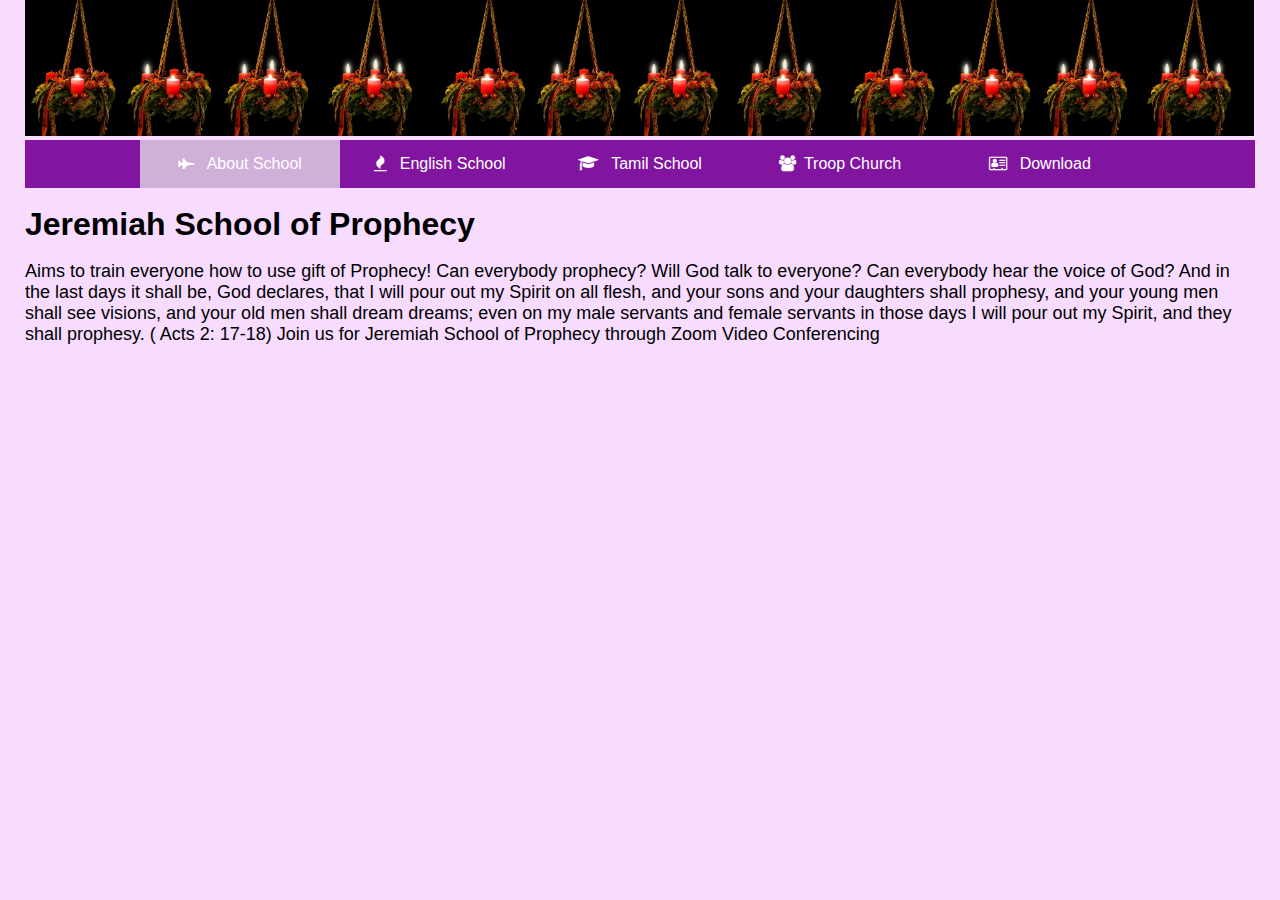
<file: index.html>
<!DOCTYPE html>
<html>
<head>
	<title>Jeremiah School of Prophecy</title>
	<meta charset="utf-8">
	
	<link rel="stylesheet" type="text/css" href="css/financialdiscpline.css">
	<link rel="stylesheet" type="text/css" href="https://stackpath.bootstrapcdn.com/font-awesome/4.7.0/css/font-awesome.min.css">

</head>
<header>
	<img src="img/prophecy.jpg" width="33.3%"><img src="img/prophecy.jpg" width="33.3%"><img src="img/prophecy.jpg" width="33.3%">

</header>
<body style="margin-left: 25px; margin-bottom: 25px; margin-top: 25;margin-right:25px;">
	<div class="menubar">
	<ul>
		<li class="active"><a href="index.html"><i class="fa fa-fighter-jet" aria-hidden="true"></i> About School </a>



		</li>
		<li><a href="#"><i class="fa fa-fire" aria-hidden="true"></i> English School </a>
			<div class="submenu1">
				<ul>
					<li><a href="introduction.html">Introduction</a></li>
					<li><a href="steal.html">Vision 2020</a></li>
					<li><a href="luke.html">Three Foundational Experience of a Believer</a></li>
					<li><a href="wealth.html">Prophetic Flow</a> </li>
					<li><a href="#">Visualising the word of God</a></li>
					<li><a href="#">Spiritual Warfare</a></li>
					<li><a href="#">Hearing and Seeing the Voice of God</a></li>
					<li><a href="#">Prophecy Life</a></li>


				</ul>

			</div>	
			



		</li>
		<li><a href="#"><i class="fa fa-graduation-cap" aria-hidden="true"></i> Tamil School </a>
			<div class="submenu1">
				<ul>
					<li><a href="introduction.html">Introduction</a></li>
					<li><a href="steal.html">Vision 2020</a></li>
					<li><a href="luke.html">Three Foundational Experience of a Believer</a></li>
					<li><a href="wealth.html">Prophetic Flow</a> </li>
					<li><a href="#">Visualising the word of God</a></li>
					<li><a href="#">Spiritual Warfare</a></li>
					<li><a href="#">Hearing and Seeing the Voice of God</a></li>
					<li><a href="#">Prophecy Life</a></li>


				</ul>

			</div>	
			


		</li>
		<li style="display: none;"><a href="#"><i class="fa fa-bullhorn" aria-hidden="true"></i>Hindi School</a>
			<div class="submenu1">
				<ul>
					<li><a href="#">Introduction</a></li>
					<li><a href="#">You Shall Not Steal</a></li>
					<li><a href="#">Luke 16:3</a></li>
					<li><a href="#">Wealth and Riches</a> </li>
					<li><a href="#">Love of Money</a></li>
					<li><a href="#">Correction</a></li>
					<li><a href="#">Where is the money in India</a></li>


				</ul>

			</div>	


		</li>
		<li style="display: none;"><a href="wheel.html"> <i class="fa fa-bolt" aria-hidden="true"></i>Telugu School </a>


		</li>
		<Li><a href="#"><i class="fa fa-users" aria-hidden="true"></i>Troop Church</a>
			<div class="submenu1">
				<ul>
					<li><a href="tc.html">Troop Church Method</a></li>
					<li><a href="tcme.html">TC Message English</a></li>
					<li><a href="tct.html">அணி சபை முறைமை</a></li>
					<li><a href="tcmt.html">அணி சபை சேய்தி</a> </li>
					</a></li>


				</ul>
			</div>	


		</Li>
		<li><a href="#"><i class="fa fa-address-card-o" aria-hidden="true"></i> Download </a>
			<div class="submenu1">
				<ul>
					<li><a href="download.html">Download Page</a></li>
					<li><a href="teachers.html">Teachers Data Base</a></li>
					<br></ul>


		</li>
		<li style="display: none;"><a href="aojinfo.html"><i class="fa fa-info-circle" aria-hidden="true"></i> GiftsSchool.Online</a>


		</li>
		<li style="display: none;"><a href="#"><i class="fa fa-sign-in" aria-hidden="true"></i> AOJ Registration</a>


		</li>
	</ul>
	</div>
	<br>


	<h1>Jeremiah School of Prophecy </h1><br>
<p style="font-size: 18px;">Aims to train everyone how to use gift of Prophecy! 

 Can everybody prophecy?
 Will God talk to everyone? 
 Can everybody hear the voice of God? 

And in the last days it shall be, God declares, that I will pour out my Spirit on all flesh, and your sons and your daughters shall prophesy, and your young men shall see visions, and your old men shall dream dreams; even on my male servants and female servants in those days I will pour out my Spirit, and they shall prophesy.  ( Acts 2: 17-18) 

Join us for Jeremiah School of Prophecy through Zoom Video Conferencing </p>





</body>
</html>
</file>
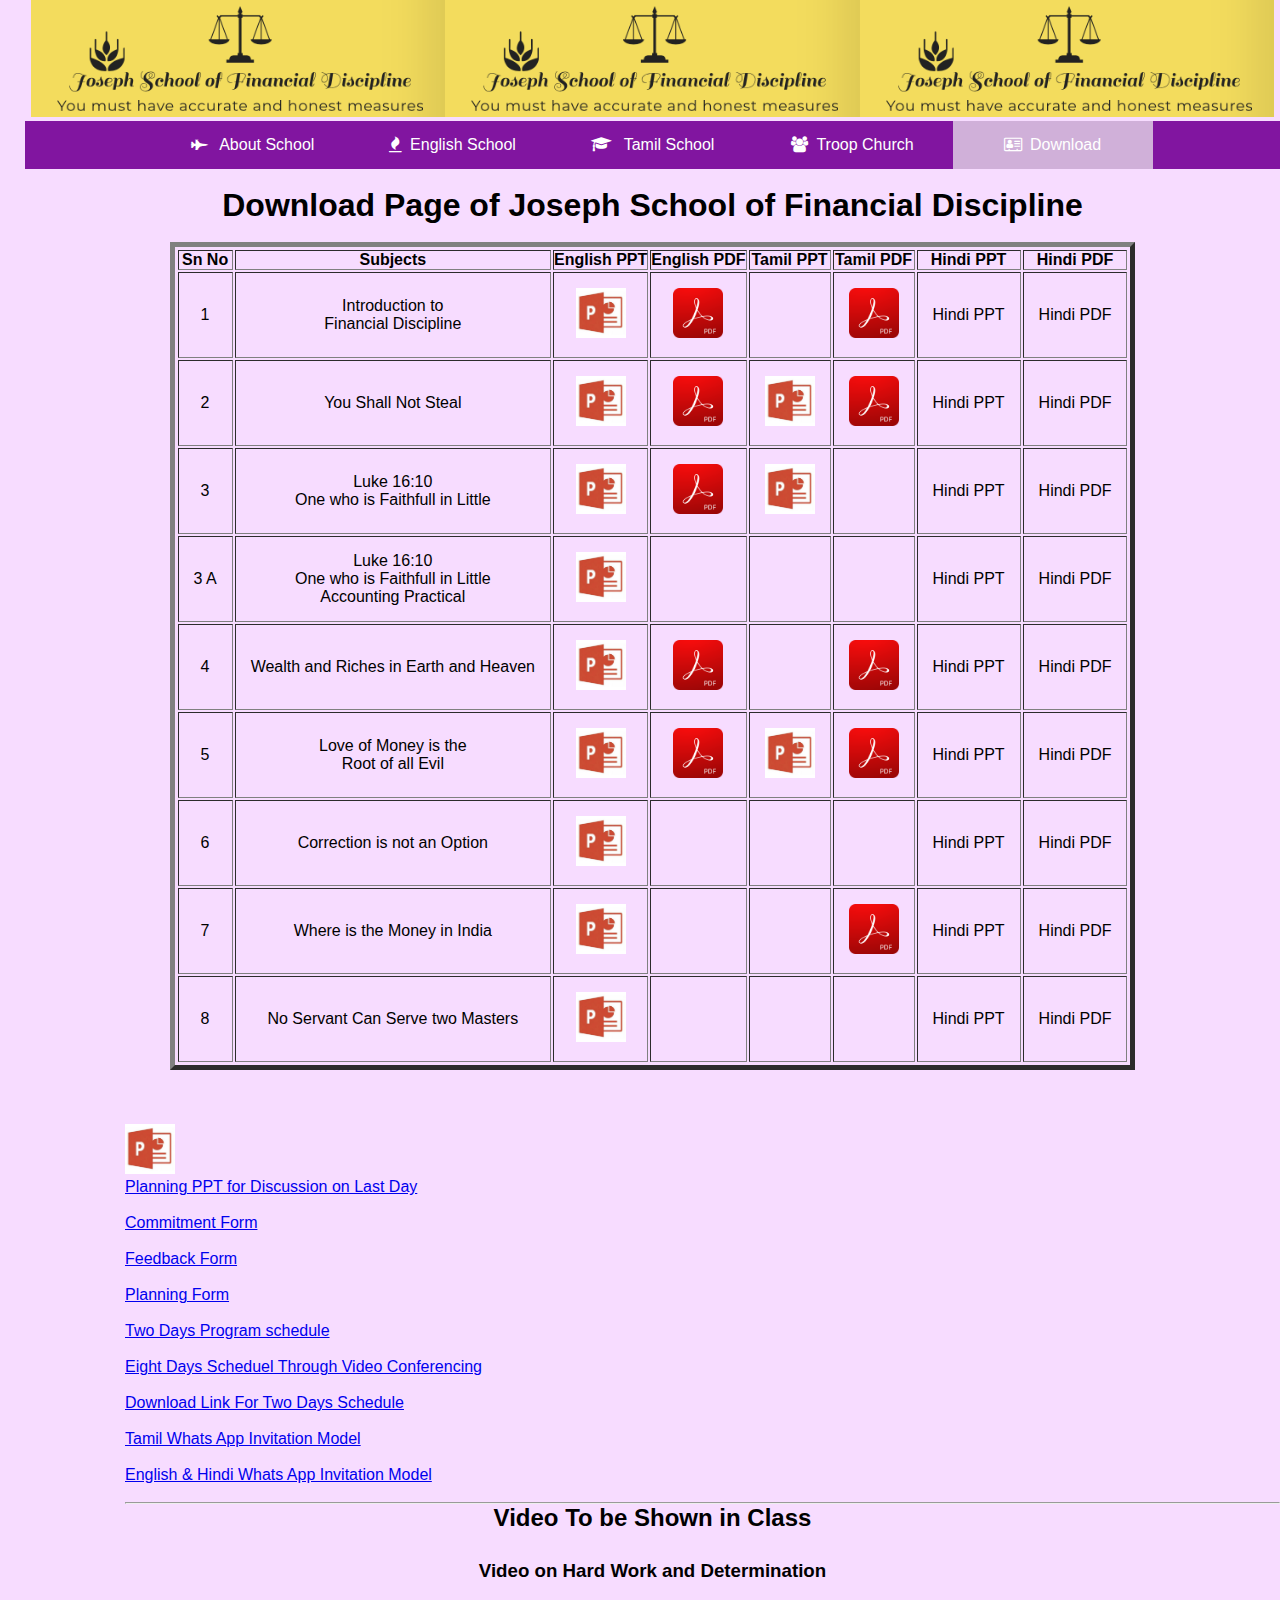
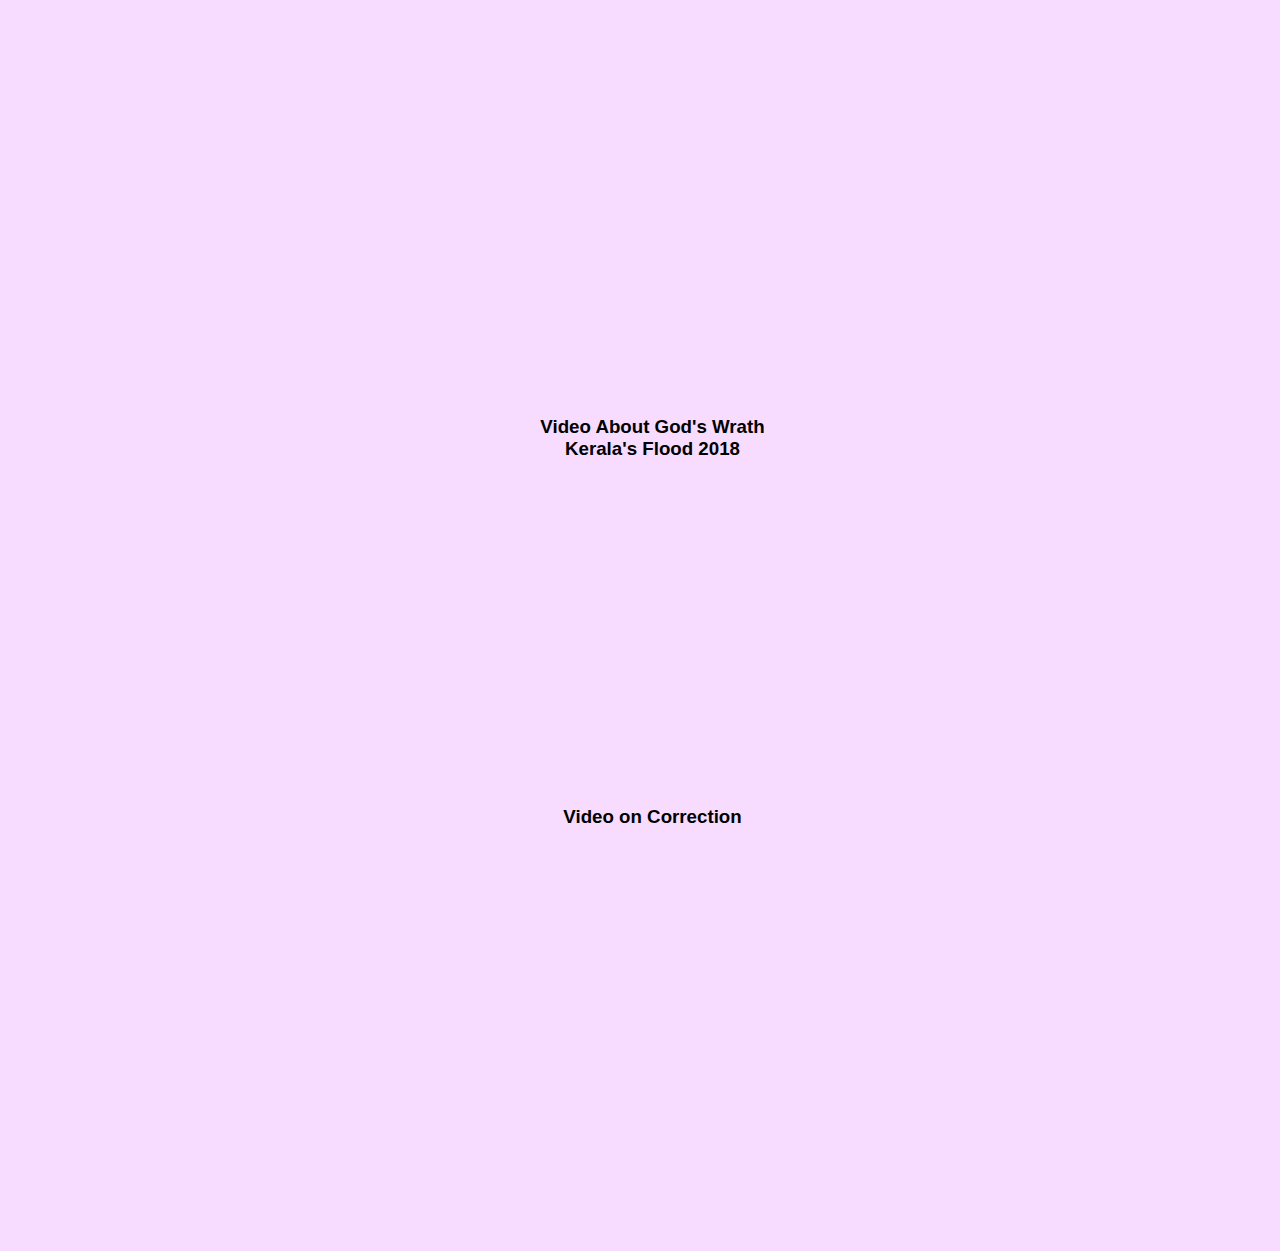
<file: download.html>
<!DOCTYPE html>
<html>
<head>
	<title>JSFD-Download Page</title>
	<meta charset="utf-8">
	
	<link rel="stylesheet" type="text/css" href="css/financialdiscpline.css">
	<link rel="stylesheet" type="text/css" href="https://stackpath.bootstrapcdn.com/font-awesome/4.7.0/css/font-awesome.min.css">
	<style type="text/css">
		td {
			padding: 15px;
		}

	</style>

</head>
<header>
	<img src="img/jsfd1.png" width="33%"><img src="img/jsfd1.png" width="33%"><img src="img/jsfd1.png" width="33%">

</header>
<body style="margin-left: 25px; margin-bottom: 25px; text-align: center;">
	<div class="menubar">
	<ul>
		<li><a href="index.html"><i class="fa fa-fighter-jet" aria-hidden="true"></i> About School</a>



		</li>
		<li><a href="#"><i class="fa fa-fire" aria-hidden="true"> </i>English School </a>
			<div class="submenu1">
				<ul>
					<li><a href="introduction.html">Introduction</a></li>
					<li><a href="Steal.html">You Shall Not Steal</a></li>
					<li><a href="luke.html">Luke 16:3</a></li>
					<li><a href="wealth.html">Wealth and Riches</a> </li>
					<li><a href="#">Love of Money</a></li>
					<li><a href="#">Correction</a></li>
					<li><a href="#">Where is the money in India</a></li>


				</ul>

			</div>	
			



		</li>
		<li><a href="#"><i class="fa fa-graduation-cap" aria-hidden="true"></i> Tamil School </a>
			<div class="submenu1">
				<ul>
					<li><a href="#">Introduction</a></li>
					<li><a href="#">You Shall Not Steal</a></li>
					<li><a href="#">Luke 16:3</a></li>
					<li><a href="#">Wealth and Riches</a> </li>
					<li><a href="#">Love of Money</a></li>
					<li><a href="#">Correction</a></li>
					<li><a href="#">Where is the money in India</a></li>


				</ul>

			</div>	
			


		</li>
		<li style="display: none;"><a href="#"><i class="fa fa-bullhorn" aria-hidden="true"></i>Hindi School</a>
			<div class="submenu1">
				<ul>
					<li><a href="#">Introduction</a></li>
					<li><a href="#">You Shall Not Steal</a></li>
					<li><a href="#">Luke 16:3</a></li>
					<li><a href="#">Wealth and Riches</a> </li>
					<li><a href="#">Love of Money</a></li>
					<li><a href="#">Correction</a></li>
					<li><a href="#">Where is the money in India</a></li>


				</ul>

			</div>	


		</li>
		<li style="display: none;"><a href="wheel.html"> <i class="fa fa-bolt" aria-hidden="true"></i>Telugu School </a>


		</li>
		<Li><a href="#"_blank><i class="fa fa-users" aria-hidden="true"></i>Troop Church</a>
			<div class="submenu1">
				<ul>
					<li><a href="tc.html">Troop Church Method</a></li>
					<li><a href="tcme.html">TC Message English</a></li>
					<li><a href="tct.html">அணி சபை முறைமை</a></li>
					<li><a href="tcmt.html">அணி சபை சேய்தி</a> </li>
					</a></li>


				</ul>
			</div>	


		</Li>
		<li class="active"><a href="#" aria-hidden="true"><i class="fa fa-address-card-o" aria-hidden="true"></i>Download </a><div class="submenu1">
				<ul>
					<li><a href="download.html">Download Page</a></li>
					<li><a href="teachers.html">Teachers Data Base</a></li>
					


				</ul>

			</div>	




		</li>
		<li style="display: none;"><a href="aojinfo.html"><i class="fa fa-info-circle" aria-hidden="true"></i> GiftsSchool.Online</a>


		</li>
		<li style="display: none;"><a href="#"><i class="fa fa-sign-in" aria-hidden="true"></i> AOJ Registration</a>


		</li>
	</ul>
	</div>
	<br>


	<h1> Download Page of Joseph School of Financial Discipline</h1><br>

	<div align="center"><table border="5" align="center" style="padding: 1px; text-align: center;">
		<tr>
			<th>
				Sn No
			</th>
			<th>
				Subjects
			</th>
			<th>
				English PPT
			</th>
			<th>
				English PDF
			</th>
			<th>
				Tamil PPT
			</th>
			<th>
				Tamil PDF
			</th>
			<th>
				Hindi PPT
			</th>
			<th>
				Hindi PDF
			</th>
		</tr>
		<tr style="text-align: center;">
			<td>
				1
			</td>
			<td >
				Introduction to <br>Financial Discipline
			</td>
			<td>
				<a href="download/FinancialDisciplineIntroduction.pptx" download>
  <img src="img/pptimage.jpeg" alt="schedule" width="50" height="50"><br>
</a>
			</td>
			<td>
				<a href="download/Financial Discipline Intro.pdf" download>
  <img src="img/pdfimage1.png" alt="schedule" width="50" height="50"><br>
</a>
			</td>
			<td>
				
			</td>
			<td>
				<a href="download/tamil/யோசேப்ப அறிமுகம்.pdf" download>
  <img src="img/pdfimage1.png" alt="schedule" width="50" height="50"><br>
</a>
				
			</td>
			<td>
				Hindi PPT
			</td>
			<td>
				Hindi PDF
			</td>
		</tr>
		<tr style="text-align: center;">
			<td>
				2
			</td>
			<td>
				You Shall Not Steal
			</td>
			<td>
				<a href="download/YoushallnotSteal.pptx" download>
  <img src="img/pptimage.jpeg" alt="schedule" width="50" height="50"><br>
</a>
			</td>
			<td>
				<a href="download/You Shall not Steal.pdf" download>
  <img src="img/pdfimage1.png" alt="schedule" width="50" height="50"><br>
			</td>
			<td>
				<a href="download/tamil/You shall not steal.pdf" download>
  <img src="img/pptimage.jpeg" alt="schedule" width="50" height="50"><br>
				
			</td>
			<td>
				<a href="download/tamil/களவு செய்யாதிருப்பயாக.pdf" download>
  <img src="img/pdfimage1.png" alt="schedule" width="50" height="50"><br>
			</td>
			<td>
				Hindi PPT
			</td>
			<td>
				Hindi PDF
			</td>
		</tr>
		<tr style="text-align: center;">
			<td>
				3
			</td>
			<td>
				Luke 16:10 <br> One who is Faithfull in Little
			</td>
			<td>
				<a href="download/Luke1610.pptx" download>
  <img src="img/pptimage.jpeg" alt="schedule" width="50" height="50"><br>
</a>
			</td>
			<td>
				<a href="download/Luke16ten.pdf" download>
  <img src="img/pdfimage1.png" alt="schedule" width="50" height="50"><br>
			</td>
			<td>
				<a href="download/tamil/Luke1610tamil.pptx" download>
  <img src="img/pptimage.jpeg" alt="schedule" width="50" height="50"><br>
				
			</td>
			<td>
				
			</td>
			<td>
				Hindi PPT
			</td>
			<td>
				Hindi PDF
			</td>
		</tr>
		<tr style="text-align: center;">
			<td>
				3 A
			</td>
			<td>
				Luke 16:10 <br> One who is Faithfull in Little <br>Accounting Practical
			</td>
			<td>
				<a href="download/Accounting.pptx" download>
  <img src="img/pptimage.jpeg" alt="schedule" width="50" height="50"><br>
</a>
			</td>
			<td>
				<a href="#" download>
  <img  style="display: none;" src="img/pdfimage1.png" alt="schedule" width="50" height="50"><br>
			</td>
			<td>
				
			</td>
			<td>
				
			</td>
			<td>
				Hindi PPT
			</td>
			<td>
				Hindi PDF
			</td>
		</tr>
		<tr style="text-align: center;">
			<td>
				4
			</td>
			<td>
				Wealth and Riches in Earth and Heaven
			</td>
			<td>
				<a href="download/Wealth & Riches on  Earth & in  heaven.ppt" download>
  <img src="img/pptimage.jpeg" alt="ppt" width="50" height="50"><br>
</a>
			</td>
			<td>
				<a href="download/Wealth and Riches in the Bible.pdf" download>
  <img src="img/pdfimage1.png" alt="ppt" width="50" height="50"><br>
			</td>
			<td>
				
			</td>
			<td>
				<a href="download/tamil/பூமியிலும் பரலோகத்திலும் இருக்கிற செல்வமும்.pdf" download>
  <img src="img/pdfimage1.png" alt="ppt" width="50" height="50"><br>
			</td>
			<td>
				Hindi PPT
			</td>
			<td>
				Hindi PDF
			</td>
		</tr>
		<tr style="text-align: center;">
			<td>
				5
			</td>
			<td>
				Love of Money is the <BR> Root of all Evil
			</td>
			<td>
				<a href="download/Love of Money root of all evil .pptx" download>
  <img src="img/pptimage.jpeg" alt="schedule" width="50" height="50"><br>
</a>
			</td>
			<td>
				<a href="download/Love of Money Root of all evil.pdf" download>
  <img src="img/pdfimage1.png" alt="schedule" width="50" height="50"><br>
			</td>
			<td>
				<a href="download/tamil/ Love of money root of all evil.pdf" download>
  <img src="img/pptimage.jpeg" alt="schedule" width="50" height="50"><br>
			</td>
			<td>
				<a href="download/tamil/பண ஆசை.pdf" download>
  <img src="img/pdfimage1.png" alt="schedule" width="50" height="50"><br>
			</td>
			<td>
				Hindi PPT
			</td>
			<td>
				Hindi PDF
			</td>
		</tr>
		<tr style="text-align: center;">
			<td>
				6
			</td>
			<td>
				Correction is not an Option
			</td>
			<td>
				<a href="download/Correction.ppt" download>
  <img src="img/pptimage.jpeg" alt="schedule" width="50" height="50"><br>
</a>
			</td>
			<td>
				<a href="#" download>
  <img style="display: none;" src="img/pdfimage1.png" alt="schedule" width="50" height="50"><br>
			</td>
			<td>
				
			</td>
			<td>
				
			</td>
			<td>
				Hindi PPT
			</td>
			<td>
				Hindi PDF
			</td>
		</tr>
		<tr style="text-align: center;">
			<td>
				7
			</td>
			<td>
				Where is the Money in India
			</td>
			<td>
				<a href="download/Where is the money in India.pptx" download>
  <img src="img/pptimage.jpeg" alt="schedule" width="50" height="50"><br>
</a>
			</td>
			<td>
				<a href="#" download>
  <img  style="display: none;" src="img/pdfimage1.png" alt="schedule" width="50" height="50"><br>
			</td>
			<td>
				<a href="#" download>
  <img style="display: none;"src="img/pptimage.jpeg" alt="schedule" width="50" height="50"><br>
</a>
			</td>
			<td>
				<a href="download/tamil/download/tamil/இந்தியாவின் பணம்  எங்கே.pdf" download>
  <img src="img/pdfimage1.png" alt="schedule" width="50" height="50"><br>
			</td>
			<td>
				Hindi PPT
			</td>
			<td>
				Hindi PDF
			</td>
		</tr>
		<tr style="text-align: center;">
			<td>
				8
			</td>
			<td>
				No Servant Can Serve two Masters
			</td>
			<td>
				<a href="download/No servant can serve two masters.pptx" download>
  <img src="img/pptimage.jpeg" alt="schedule" width="50" height="50"><br>
</a>
			</td>
			<td>
				<a href="#" download>
  <img style="display: none;" src="img/pdfimage1.png" alt="schedule" width="50" height="50"></a><br>
			</td>
			<td>
				<a href="#" download>
  <img style="display: none;"src="img/pptimage.jpeg" alt="schedule" width="50" height="50"><br>
</a>
			</td>
			<td>
				<a href="#" download>
  <img style="display: none;" src="img/pdfimage1.png" alt="schedule" width="50" height="50"></a><br>
			</td>
			<td>
				Hindi PPT
			</td>
			<td>
				Hindi PDF
			</td>
		</tr>
	</table></div>
	<br><br><br>
	


<div style="text-align: left; margin-left: 100px; ">
	<a href="download/Presenting the plan for JSFD.pptx" download>
  <img src="img/pptimage.jpeg" alt="schedule" width="50" height="50"><br>Planning PPT for Discussion on Last Day</a><br><br>
	
	<a href="https://docs.google.com/forms/d/e/1FAIpQLSf7lBtXnkAJ5a8jA2IbIyN59tLPm4P15ZuatEhG0LK0FGKbFg/viewform?usp=sf_link"> Commitment Form </a><br><br>
	<a href="https://docs.google.com/forms/d/e/1FAIpQLSeCn40_OKZJJPDi9PL3owCIomCUu0iKXMIyZ2IOLc6M6BseFA/viewform?usp=sf_link"> Feedback Form </a><br><br>
	<a href="https://docs.google.com/document/d/125L6EZ5zQcTJZEXxXkE324gT5L9-nepO0g9cWgKWH8s/edit?usp=sharing"> Planning Form </a><br><br>
	<a href="https://drive.google.com/file/d/1tqr1xQaf0mef9Ev40oqnlwuxxB4os3cY/view?usp=sharing" download>Two Days Program schedule </a><br><br>
	<a href="https://drive.google.com/file/d/1V6HxFzWFxwJkqY02KQW3m3IvhC5sY77s/view?usp=sharing"> Eight Days Scheduel Through Video Conferencing</a><br><br>
	<a href="download/form/8 days Schedule zoom.pdf "download> Download Link For Two Days Schedule </a><br><br>
	<a href="https://aojinfo.in/jsfd.html">Tamil Whats App Invitation Model</a><br><br>
	<a href="https://aojinfo.in/fd.html">English & Hindi Whats App Invitation Model</a><br><br>
	<hr>
</div>



	<h2> Video To be Shown in Class<h2> <br><h3> Video on Hard Work and Determination</h3>
	<iframe width="625" height="394" src="https://www.youtube.com/embed/ZDbXeGMZX4k" frameborder="0" allow="accelerometer; autoplay; encrypted-media; gyroscope; picture-in-picture" allowfullscreen></iframe><br><br><br>
	<h3> Video About God's Wrath<br> Kerala's Flood 2018</h3>
	<iframe width="621" height="306" src="https://www.youtube.com/embed/-kHEI_76Bnc" frameborder="0" allow="accelerometer; autoplay; encrypted-media; gyroscope; picture-in-picture" allowfullscreen></iframe><br><br><br>
	<h3>Video on Correction</h3>
	<iframe src="https://player.vimeo.com/video/449533802" width="640" height="358" frameborder="0" allow="autoplay; fullscreen" allowfullscreen></iframe><br><br><br>
</file>
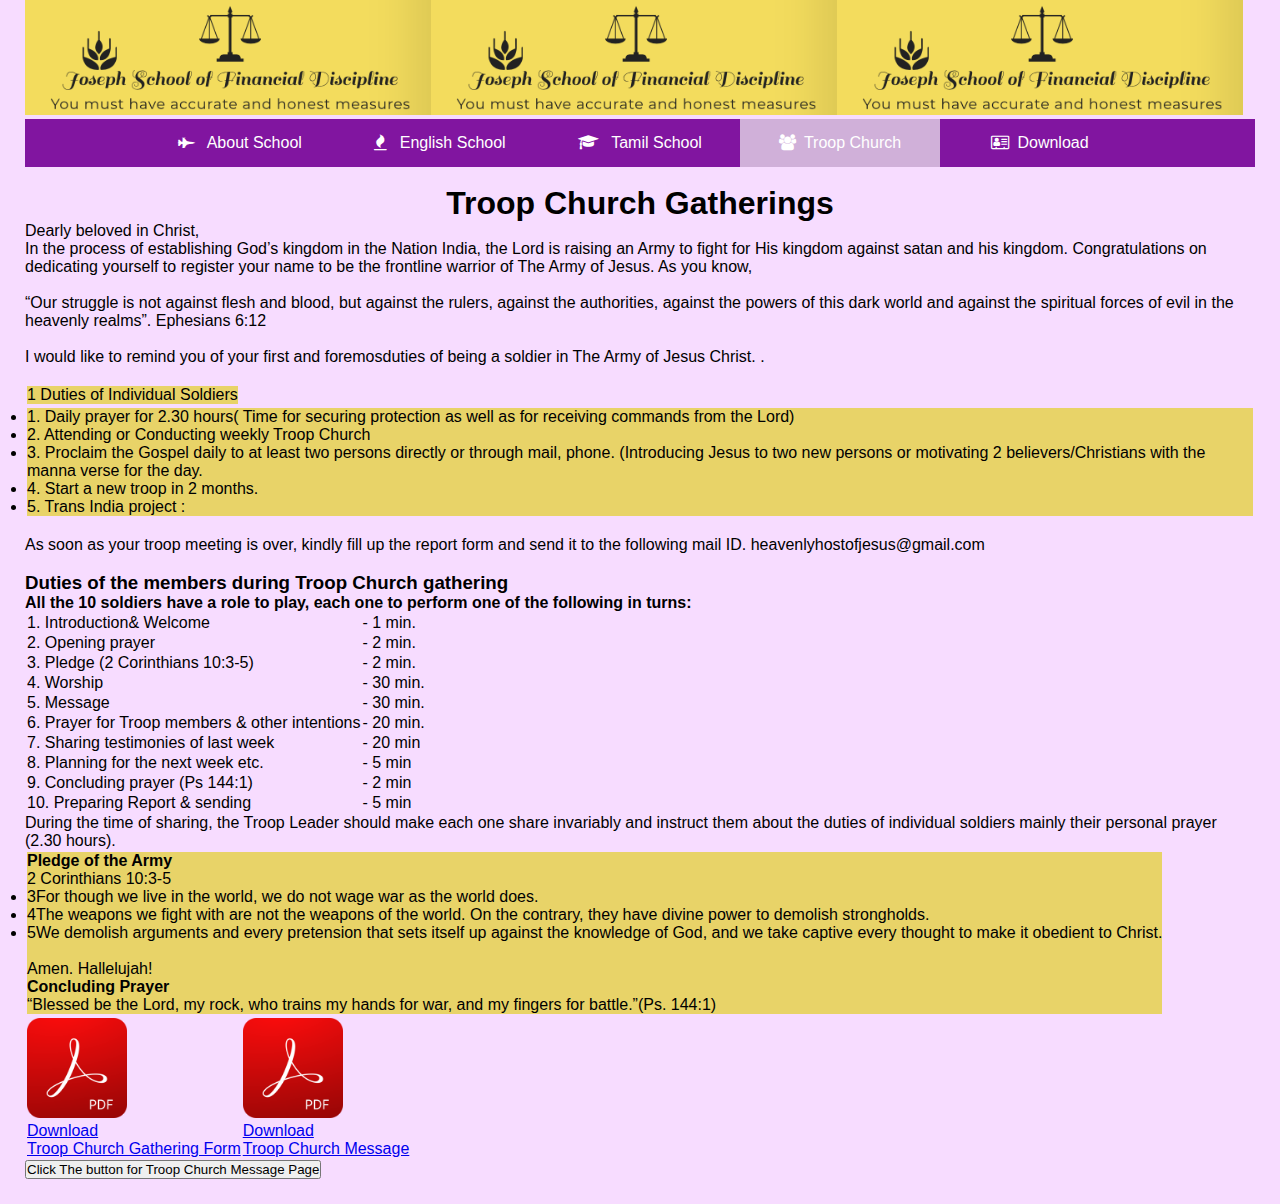
<file: tc.html>
<!DOCTYPE html>
<html>
<head>
	<title>Joseph School of Financial Discipline</title>
	<meta charset="utf-8">
	
	<link rel="stylesheet" type="text/css" href="css/financialdiscpline.css">
	<link rel="stylesheet" type="text/css" href="https://stackpath.bootstrapcdn.com/font-awesome/4.7.0/css/font-awesome.min.css">

</head>
<header>
	<img src="img/jsfd1.png" width="33%"><img src="img/jsfd1.png" width="33%"><img src="img/jsfd1.png" width="33%">

</header>
<body style="margin-left: 25px; margin-bottom: 25px; margin-right: 25px; margin-bottom: 25PX;">
	<div class="menubar">
	<ul>
		<li><a href="index.html"><i class="fa fa-fighter-jet" aria-hidden="true"></i> About School </a>



		</li>
		<li><a href="#"><i class="fa fa-fire" aria-hidden="true"></i> English School </a>
			<div class="submenu1">
				<ul>
					<li><a href="introduction.html">Introduction</a></li>
					<li><a href="steal.html">You Shall Not Steal</a></li>
					<li><a href="luke.html">Luke 16:3</a></li>
					<li><a href="wealth.html">Wealth and Riches</a> </li>
					<li><a href="#">Love of Money</a></li>
					<li><a href="#">Correction</a></li>
					<li><a href="#">Where is the money in India</a></li>


				</ul>

			</div>	
			



		</li>
		<li><a href="#"><i class="fa fa-graduation-cap" aria-hidden="true"></i> Tamil School </a>
			<div class="submenu1">
				<ul>
					<li><a href="introduction.html">Introduction</a></li>
					<li><a href="#">You Shall Not Steal</a></li>
					<li><a href="#">Luke 16:3</a></li>
					<li><a href="#">Wealth and Riches</a> </li>
					<li><a href="#">Love of Money</a></li>
					<li><a href="#">Correction</a></li>
					<li><a href="#">Where is the money in India</a></li>


				</ul>

			</div>	
			


		</li>
		<li style="display: none;"><a href="#"><i class="fa fa-bullhorn" aria-hidden="true"></i>Hindi School</a>
			<div class="submenu1">
				<ul>
					<li><a href="#">Introduction</a></li>
					<li><a href="#">You Shall Not Steal</a></li>
					<li><a href="#">Luke 16:3</a></li>
					<li><a href="#">Wealth and Riches</a> </li>
					<li><a href="#">Love of Money</a></li>
					<li><a href="#">Correction</a></li>
					<li><a href="#">Where is the money in India</a></li>


				</ul>

			</div>	


		</li>
		<li style="display: none;"><a href="wheel.html"> <i class="fa fa-bolt" aria-hidden="true"></i>Telugu School </a>


		</li>
		<Li class="active" ><a href="#"><i class="fa fa-users" aria-hidden="true"></i>Troop Church</a>
			<div class="submenu1">
				<ul>
					<li><a href="tc.html">Troop Church Method</a></li>
					<li><a href="tcme.html">TC Message English</a></li>
					<li><a href="tct.html">அணி சபை முறைமை</a></li>
					<li><a href="tcmt.html">அணி சபை சேய்தி</a> </li>
					</a></li>


				</ul>

			</div>	


		</Li>
		<li><a href="#"><i class="fa fa-address-card-o" aria-hidden="true"></i>Download </a>
			<div class="submenu1">
				<ul>
					<li><a href="download.html">Download Page</a></li>
					<li><a href="teachers.html">Teachers Data Base</a></li>
					<br></ul>


		</li><br>


		</li>
		<li style="display: none;"><a href="aojinfo.html"><i class="fa fa-info-circle" aria-hidden="true"></i> GiftsSchool.Online</a>


		</li>
		<li style="display: none;"><a href="#"><i class="fa fa-sign-in" aria-hidden="true"></i> AOJ Registration</a>


		</li>
	</ul>
	</div>
	<br>

<body>
	<h1 style="text-align: center;">Troop Church Gatherings </h1>
	<p>Dearly beloved in Christ,<br> 
In the process of establishing God’s kingdom in the Nation India, the Lord is raising an Army to fight for His kingdom against satan and his kingdom. Congratulations on dedicating yourself to register your name to be the frontline warrior of The Army of Jesus. As you know, <br><br> 
“Our struggle is not against flesh and blood, but against the rulers, against the authorities, against the powers of this dark world and against the spiritual forces of evil in the heavenly realms”. Ephesians  6:12<br><br>
I would like to remind you of your first and foremosduties of being a soldier in The Army of Jesus Christ. .<br><br>

<TABLE>
	<tr bgcolor="#e8d368" style="border: 10px;">
		<td>
		1 Duties of Individual Soldiers
		</td>
	</tr>
</TABLE>
<TABLE>
	<tr bgcolor="#e8d368" style="border: 10px;">
		<td><ul>
		<li>1. Daily prayer for 2.30 hours( Time for securing protection as well as for receiving commands from the Lord)</li>

<li>2. Attending or Conducting weekly Troop Church </li>


<li>3. Proclaim the Gospel daily to at least two persons directly or through mail, phone. (Introducing Jesus to two new persons or motivating 2 believers/Christians with the manna verse for the day.</li>

<li>4. Start a new troop in 2 months.</li>
<li>  5.   Trans  India project :</li></ul>
		</td>
	</tr>
</TABLE>

<br>

	<p>As soon as your troop meeting is over, kindly fill up the report form and send it to the following mail ID. 
heavenlyhostofjesus@gmail.com<br></p><br>
<h3>Duties of the members during Troop Church gathering</h3>
<p><b>All the 10 soldiers have a role to play, each one to perform one of the following in turns:
</b></p>

<table>
	<tr>
		<td>
			1. Introduction& Welcome 	
		</td>
		<td>
			-     1 min.
		</td>
	</tr>
	<tr>
		<td>
			2. Opening prayer	
		</td>
		<td>
			-	 2 min. 
		</td>
	</tr>
	<tr>
		<td>
			3.  Pledge		(2 Corinthians 10:3-5)	
		</td>
		<td>
			-	 2 min. 
		</td>
	</tr>
	<tr>
		<td>
			4. Worship				       
		</td>
		<td>
			 -    30 min.
		</td>
	</tr>
	<tr>
		<td>
			5. Message					         
		</td>
		<td>
			-     30 min. 
		</td>
	</tr>
	<tr>
		<td>
			6. Prayer for Troop members & other intentions       
		</td>
		<td>
			 -	 20 min. 
		</td>
	</tr><tr>
		<td>
			7. Sharing testimonies of last week        
		</td>
		<td>
			-     20 min
		</td>
	</tr>
	<tr>
		<td>
			8. Planning for the next week etc.  
		</td>
		<td>
			 -      5 min 
		</td>
	</tr>
	<tr>
		<td>
			9. Concluding prayer (Ps 144:1)	                          
		</td>
		<td>
			-     2 min 
		</td>
	</tr>
	<tr>
		<td>
			10. Preparing Report & sending 	                       
		</td>
		<td>
			-    5 min
		</td>
	</tr>

</table>
<p>During the time of sharing, the Troop Leader should make each one share invariably and instruct them about the duties of individual soldiers mainly their personal prayer (2.30 hours). </p>

<table>
	<tr bgcolor="#e8d368">
		<td>
			<b>Pledge of the Army</b> 
<p>2 Corinthians 10:3-5 <ul><li>3For though we live in the world, we do not wage war as the world does.</li><li> 4The weapons we fight with are not the weapons of the world. On the contrary, they have divine power to demolish strongholds.</li><li> 5We demolish arguments and every pretension that sets itself up against the knowledge of God, and we take captive every thought to make it obedient to Christ.</li> <br> Amen. Hallelujah!</p>	

<b>Concluding Prayer </b>
<p>“Blessed be the Lord, my rock, who trains my hands for war, and my fingers for battle.”(Ps. 144:1)</p>
		</td>
	</tr>	
</table>

<table cellpadding="10" border="0">
	<tr>
		<td>
<a href="img/tcg.pdf" download>
  <img src="img/pdfimage1.png" alt="TC GATHERING" width="100" height="100"><BR>Download<br> Troop Church Gathering Form 
</a>
		</td>
		<td>
			<a href="img/tcm.pdf" download>
  <img src="img/pdfimage1.png" alt="TC GATHERING" width="100" height="100"><BR>Download<br> Troop Church Message 
</a>
		</td>
	</tr>
</table>
<a href="https://benedictaruldas.github.io/TC/tcm.html" target="_blank" style="text-align: center"><button>Click The button for Troop Church Message Page</button>








</body>
</html>
</file>
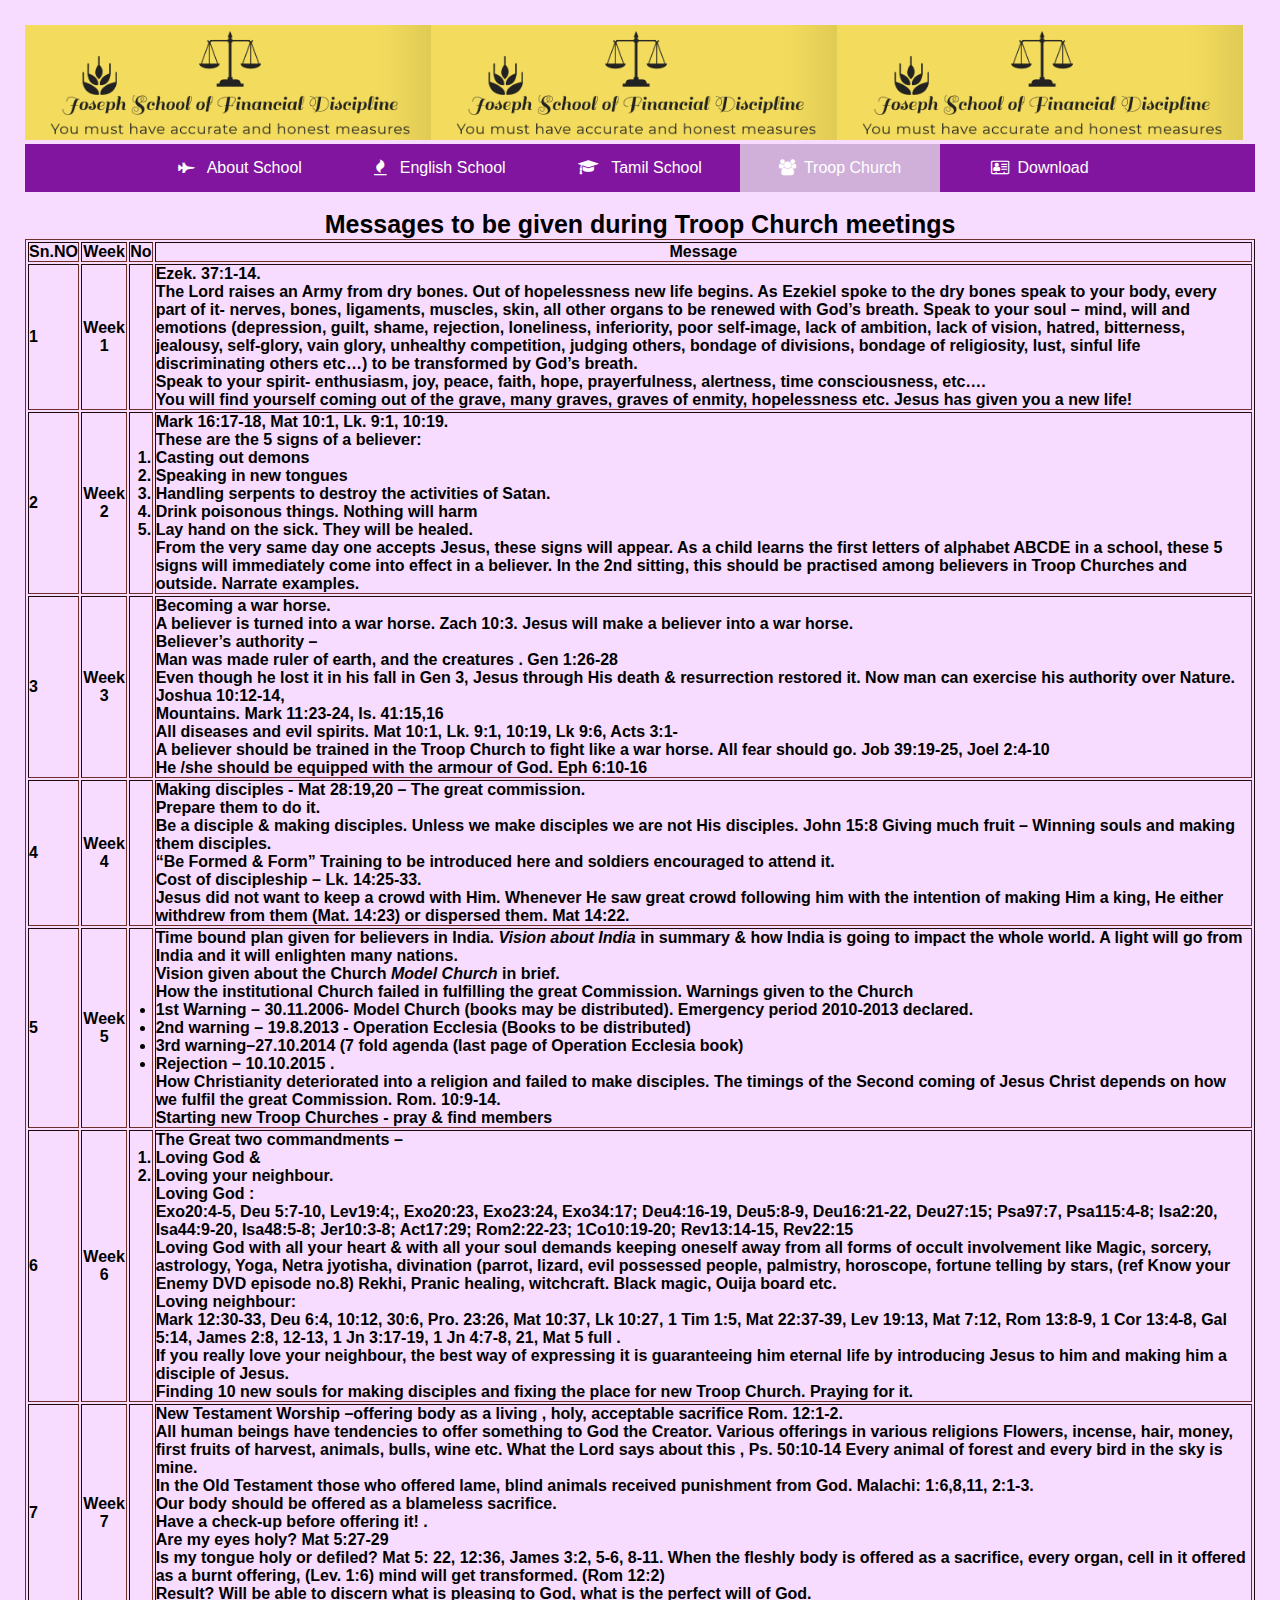
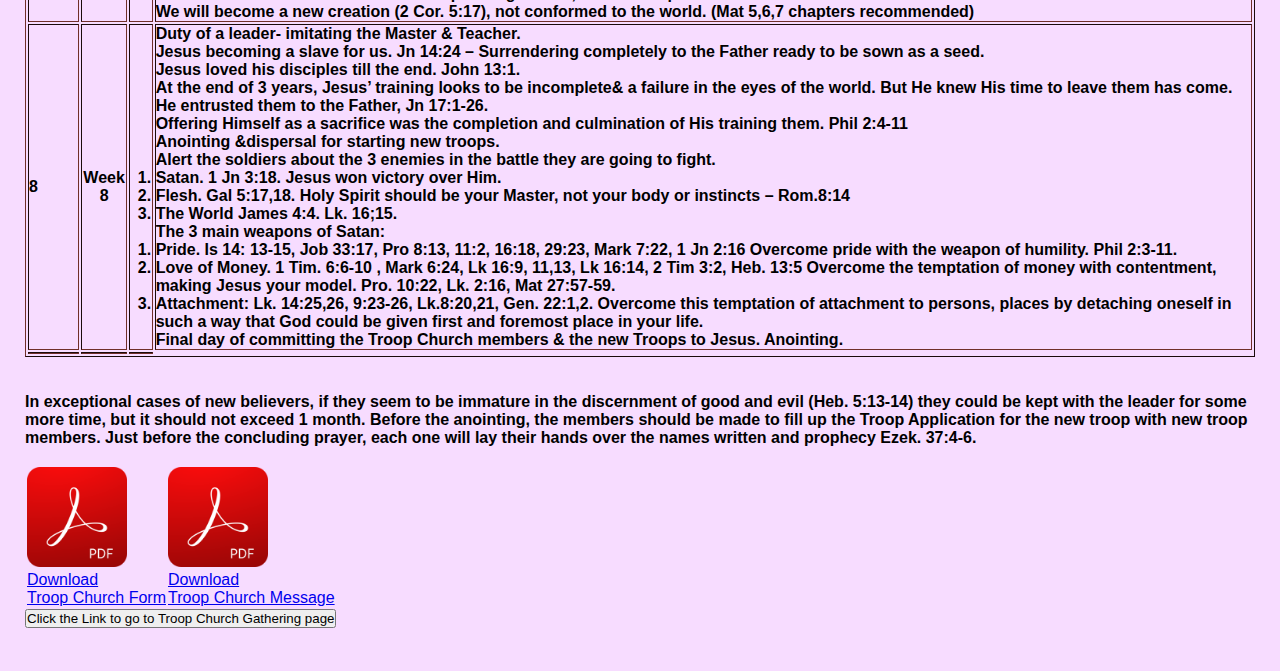
<file: tcme.html>
<!DOCTYPE html>
<html>
<head>
	<title>Joseph School of Financial Discipline</title>
	<meta charset="utf-8">
	
	<link rel="stylesheet" type="text/css" href="css/financialdiscpline.css">
	<link rel="stylesheet" type="text/css" href="https://stackpath.bootstrapcdn.com/font-awesome/4.7.0/css/font-awesome.min.css">

</head>
<header>
	<img src="img/jsfd1.png" width="33%"><img src="img/jsfd1.png" width="33%"><img src="img/jsfd1.png" width="33%">

</header>
<body style="margin-left: 25px; margin-bottom: 25px; margin-top: 25px;margin-right: 25px;">
	<div class="menubar">
	<ul>
		<li><a href="index.html"><i class="fa fa-fighter-jet" aria-hidden="true"></i> About School </a>



		</li>
		<li><a href="#"><i class="fa fa-fire" aria-hidden="true"></i> English School </a>
			<div class="submenu1">
				<ul>
					<li><a href="introduction.html">Introduction</a></li>
					<li><a href="steal.html">You Shall Not Steal</a></li>
					<li><a href="luke.html">Luke 16:3</a></li>
					<li><a href="wealth.html">Wealth and Riches</a> </li>
					<li><a href="#">Love of Money</a></li>
					<li><a href="#">Correction</a></li>
					<li><a href="#">Where is the money in India</a></li>


				</ul>

			</div>	
			



		</li>
		<li><a href="#"><i class="fa fa-graduation-cap" aria-hidden="true"></i> Tamil School </a>
			<div class="submenu1">
				<ul>
					<li><a href="introduction.html">Introduction</a></li>
					<li><a href="#">You Shall Not Steal</a></li>
					<li><a href="#">Luke 16:3</a></li>
					<li><a href="#">Wealth and Riches</a> </li>
					<li><a href="#">Love of Money</a></li>
					<li><a href="#">Correction</a></li>
					<li><a href="#">Where is the money in India</a></li>


				</ul>

			</div>	
			


		</li>
		<li style="display: none;"><a href="#"><i class="fa fa-bullhorn" aria-hidden="true"></i>Hindi School</a>
			<div class="submenu1">
				<ul>
					<li><a href="#">Introduction</a></li>
					<li><a href="#">You Shall Not Steal</a></li>
					<li><a href="#">Luke 16:3</a></li>
					<li><a href="#">Wealth and Riches</a> </li>
					<li><a href="#">Love of Money</a></li>
					<li><a href="#">Correction</a></li>
					<li><a href="#">Where is the money in India</a></li>


				</ul>

			</div>	


		</li>
		<li style="display: none;"><a href="wheel.html"> <i class="fa fa-bolt" aria-hidden="true"></i>Telugu School </a>


		</li>
		<Li class="active"><a href="#"><i class="fa fa-users" aria-hidden="true"></i>Troop Church</a>
			<div class="submenu1">
				<ul>
					<li><a href="tc.html">Troop Church Method</a></li>
					<li><a href="tcme.html">TC Message English</a></li>
					<li><a href="tct.html">அணி சபை முறைமை</a></li>
					<li><a href="tcmt.html">அணி சபை சேய்தி</a> </li>
					</a></li>


				</ul>

			</div>	


		</Li>
		<li><a href="#"><i class="fa fa-address-card-o" aria-hidden="true"></i>Download </a>
			<div class="submenu1">
				<ul>
					<li><a href="download.html">Download Page</a></li>
					<li><a href="teachers.html">Teachers Data Base</a></li>
					<br></ul>


		</li><br>


		</li>
		<li style="display: none;"><a href="aojinfo.html"><i class="fa fa-info-circle" aria-hidden="true"></i> GiftsSchool.Online</a>


		</li>
		<li style="display: none;"><a href="#"><i class="fa fa-sign-in" aria-hidden="true"></i> AOJ Registration</a>


		</li>
	</ul>
	</div>
	<br>
<body>
	<header style="font-size: 25px; text-align: center;"><b>Messages to be given during Troop Church meetings</header>
	<table border="1" cellpadding="10" style="border-color: #702F29;">
		<tr>
		    <td>
				Sn.NO
			</td>
			<td style="text-align: center;">
				Week
			</td>
			<td>No</td>
			<td style="text-align: center;">
				Message
			</td>
		</tr>
		<tr>
		    <td>
				1
			</td>
			<td style="text-align: center;">
				 Week 1
			</td>
			<td></td>
			<td style="padding: 3">
				<b>Ezek. 37:1-14.<br>
				 The Lord raises an Army from  dry bones. Out of hopelessness new life begins. As Ezekiel spoke to the dry bones  speak to your body, every part of it-  nerves, bones, ligaments, muscles, skin,  all  other organs  to be renewed with God’s breath. Speak to your soul – mind, will and emotions (depression, guilt, shame, rejection, loneliness, inferiority, poor self-image, lack of ambition, lack of vision, hatred, bitterness, jealousy, self-glory, vain glory,  unhealthy competition, judging others, bondage of divisions, bondage of religiosity, lust, sinful life discriminating others etc…) to be transformed  by God’s breath. <br> Speak to your spirit- enthusiasm, joy, peace, faith, hope, prayerfulness, alertness, time consciousness, etc….<br>
				You will find yourself coming out of the grave, many graves, graves of enmity, hopelessness etc. Jesus has given you a new life!

			</td>
		</tr>
		    <td>
				 2
			</td>
			<td style="text-align: center;">
				Week 2
			</td>
			<td></td>
			<td style="padding: 3">
				<b>Mark 16:17-18, Mat 10:1, Lk. 9:1, 10:19. <br>These are the  5 signs of a believer:<br>
	<ol><li>	Casting out demons</li>
	<li>	Speaking in new tongues</li>
	<li>	Handling serpents to destroy the  activities    of Satan.</li>
	<li>Drink poisonous things. Nothing will harm</li>
	<li>	Lay hand on the sick. They will be healed. </li></ol>
 From the very same day one accepts Jesus, these signs will appear. As a child learns  the first letters of alphabet ABCDE in a school,  these 5 signs will immediately come into effect in a believer. In the 2nd sitting,  this  should be  practised among believers in Troop Churches and outside. Narrate examples.


			</td>
		</tr>		
			<td>
				3
			</td>
		
			<td style="text-align: center;">
				Week 3
			</td>
			<td></td>
			<td style="padding: 3">
				<b>Becoming a war horse.<br> A believer is turned into a war horse. Zach 10:3. Jesus will make a believer into a war horse. <br>
Believer’s authority –<br> 
Man was made ruler of earth, and the creatures . Gen 1:26-28<br>
Even though he lost it in his fall in Gen 3, Jesus through His death & resurrection restored it. Now man  can exercise his authority over 
Nature.  Joshua 10:12-14, <br>
Mountains. Mark 11:23-24, Is. 41:15,16<br>
All diseases and evil spirits. Mat 10:1, Lk. 9:1, 10:19, Lk 9:6, Acts 3:1-<br>
A believer should be trained in the Troop Church to fight like a war horse. All fear should go. Job 39:19-25, Joel 2:4-10<br>
He /she should be equipped with the armour of God. Eph 6:10-16

			</td>
		</tr>	
		</tr>		
			<td>
				 4
			</td>
		
			<td style="text-align: center;">
				Week 4
			</td>
			<td></td>
			<td>
				<b>Making disciples - Mat 28:19,20 – The great commission. <br>Prepare them to do it. <br>
Be a disciple & making disciples. Unless we make disciples we are not His disciples. John 15:8 Giving much fruit – Winning souls and making them disciples. <br>
“Be Formed & Form” Training to  be introduced here and soldiers encouraged to attend it.<br>
Cost of discipleship – Lk. 14:25-33.<br>
Jesus did not want to keep a crowd with Him. Whenever He saw great crowd following him with the intention of making Him a king, He either withdrew from them (Mat. 14:23) or dispersed them. Mat 14:22.<br>


			</td>
		</tr>	
		</tr>		
			<td>
				 5
			</td>
		
			<td style="text-align: center;">
				Week 5
			</td>
			<td></td>
			<td style="padding: 3">
				<b>Time bound plan given for believers in India. <i>Vision about India</i> in summary & how India is going to impact the whole world. A light will go from India and it  will enlighten  many nations.<br>
Vision given about the Church <i>Model Church</i> in brief. <br>
How the institutional Church failed in fulfilling the great Commission. Warnings given to the Church<br>
<ul><li>1st Warning – 30.11.2006- Model Church (books may be distributed).  Emergency period 2010-2013 declared.</li>
<li>2nd warning – 19.8.2013  - Operation Ecclesia (Books to be distributed)</li>
<li>3rd  warning–27.10.2014   (7 fold agenda (last page of Operation Ecclesia book)</li>
<li>Rejection – 10.10.2015 .</li>
How Christianity  deteriorated into a religion and failed to make disciples. The timings of the Second coming of Jesus Christ depends on how we fulfil the great Commission. 
Rom. 10:9-14.<br> Starting new Troop Churches - pray & find members


			</td>
		</tr>	

	</tr>		
			<td>
				6
			</td>
		
			<td style="text-align: center;">
				Week 6
			</td>
			<td></td>
			<td style="padding: 3">
				<b>The Great two commandments – <ol><li>Loving God & </li><li>Loving your neighbour.</li>
Loving God : <br>
Exo20:4-5, Deu 5:7-10, Lev19:4;, Exo20:23, Exo23:24, Exo34:17; Deu4:16-19, Deu5:8-9, Deu16:21-22, Deu27:15; Psa97:7, Psa115:4-8; Isa2:20, Isa44:9-20, Isa48:5-8; Jer10:3-8; Act17:29; Rom2:22-23; 1Co10:19-20; Rev13:14-15, Rev22:15<br>
Loving God with all your heart & with all your soul demands  keeping oneself away from all forms of occult involvement like Magic, sorcery, astrology, Yoga, Netra jyotisha, divination (parrot, lizard, evil possessed people, palmistry, horoscope, fortune telling by stars, (ref Know your Enemy DVD episode no.8) Rekhi, Pranic healing, witchcraft. Black magic, Ouija board etc.<br>
Loving neighbour: <br>
Mark 12:30-33, Deu 6:4, 10:12, 30:6, Pro. 23:26, Mat 10:37, Lk 10:27, 1 Tim 1:5, Mat 22:37-39, Lev 19:13, Mat 7:12, Rom 13:8-9, 1 Cor 13:4-8, Gal 5:14, James 2:8, 12-13, 1 Jn 3:17-19, 1 Jn 4:7-8, 21, Mat 5 full .<br>
If you really love your neighbour, the best  way of expressing it is  guaranteeing him eternal life by introducing Jesus to him and making him a disciple of Jesus. <br>
Finding 10 new souls for making disciples and fixing the place for new Troop Church. Praying for it.<br>

			</td>
		</tr>
		</tr>		
			<td>
				7
			</td>
		
			<td style="text-align: center;">
				Week 7
			</td>

			<td></td>
			<td style="padding: 3">
				<b>New Testament Worship –offering body as a living , holy,  acceptable sacrifice 
 Rom. 12:1-2.<br>
All human beings have tendencies to offer something to God the Creator. Various offerings in various religions
Flowers, incense, hair, money, first fruits of harvest, animals, bulls, wine etc. What the  Lord says about this , Ps. 50:10-14
Every animal of forest and every bird in the sky is mine.<br>
In  the Old Testament those who offered lame, blind animals received punishment from God. 
Malachi: 1:6,8,11, 2:1-3.<br>
Our body should be offered as a blameless sacrifice.<br> 
Have a check-up before offering it! .<br> 
Are my eyes holy? Mat 5:27-29<br>
Is my  tongue holy or defiled? Mat 5: 22, 12:36, James 3:2, 5-6, 8-11. 
When the fleshly body is offered as a sacrifice, every organ, cell in it offered as a burnt offering, (Lev. 1:6) mind will get transformed. (Rom 12:2)<br>
Result? Will be able to discern what is pleasing to God, what is the perfect will of God. <br>
We will become a new creation (2 Cor. 5:17), not conformed to the world. (Mat 5,6,7 chapters recommended)<br>

			</td>
		</tr>
		</tr>		
			<td>
				8
			</td>
		
			<td style="text-align: center;">
				Week 8
			</td>
			<td></td>
			<td style="padding: 3">
				<b>Duty of a leader- imitating the Master & Teacher. <br>Jesus becoming a slave for us. Jn 14:24 – Surrendering completely to the Father ready to be sown as a seed.<br>Jesus loved his disciples till the end. John 13:1.<br>
At the end of 3 years,  Jesus’ training looks to be incomplete&  a failure in the eyes of the world. But He knew His time to leave them has come. He entrusted them to the Father, Jn 17:1-26. <br>
Offering Himself as a sacrifice was the completion and culmination  of His training them. Phil 2:4-11<br>
Anointing &dispersal for starting new troops. <br>
Alert the soldiers about  the 3 enemies in the  battle they are going to fight.<br>
<ol><li>	Satan. 1 Jn 3:18. Jesus won victory over Him.</li>
<li>	Flesh. Gal 5:17,18. Holy Spirit should be your Master, not your body or instincts – Rom.8:14</li>
<li>	The  World  James 4:4. Lk. 16;15.</li></ol>
The 3 main weapons of Satan:<br>
<ol><li>	Pride.  Is 14: 13-15, Job 33:17, Pro 8:13, 11:2, 16:18, 29:23, Mark 7:22, 1 Jn 2:16
Overcome pride with the weapon of humility. Phil 2:3-11.</li>
<li>	Love of Money. 1 Tim. 6:6-10 , Mark 6:24, Lk 16:9, 11,13,  Lk 16:14, 2 Tim 3:2, Heb. 13:5
Overcome the temptation of money  with contentment, making Jesus your model.
Pro. 10:22, Lk. 2:16, Mat 27:57-59.</li>
<li>	Attachment: Lk. 14:25,26, 9:23-26, Lk.8:20,21, Gen. 22:1,2. 
Overcome this temptation of attachment to persons, places by detaching oneself in such a way  that  God could be given first and foremost place in your life. </li>
Final day of committing the Troop Church members & the new Troops to Jesus. Anointing.


			</td>
		</tr>
		</tr>		
			<td>
			
			</td>
		
			<td>
			
			</td>
			<td>
				
			</td>
		</tr>				

		</table><br><br>


In exceptional cases of new believers, if they seem to be immature in the discernment of good and evil (Heb. 5:13-14) they could be kept with the leader for some more time, but it should not exceed 1 month.
Before  the anointing, the members should be made to fill up the Troop Application for the new troop with new troop members. Just before the concluding prayer, each one will  lay their hands over the names written and prophecy Ezek. 37:4-6.</b>
<br> <br>
<table cellpadding="20" border="0">
	<tr>
		<td>
<a href="img/tcg.pdf" download>
  <img src="img/pdfimage1.png" alt="TC GATHERING" width="100" height="100"><BR>Download<br> Troop Church Form
</a>
		</td>
		<td>
			<a href="img/tcm.pdf" download>
  <img src="img/pdfimage1.png" alt="TC Message" width="100" height="100"><BR>Download<br> Troop Church Message
		</td>
	</tr>
</table>
<a href="https://benedictaruldas.github.io/TC/tc.html" target="_blank" style="text-align: center"><button>Click the Link to go to Troop Church Gathering page</button><br><br>


</body>
</html>
</file>
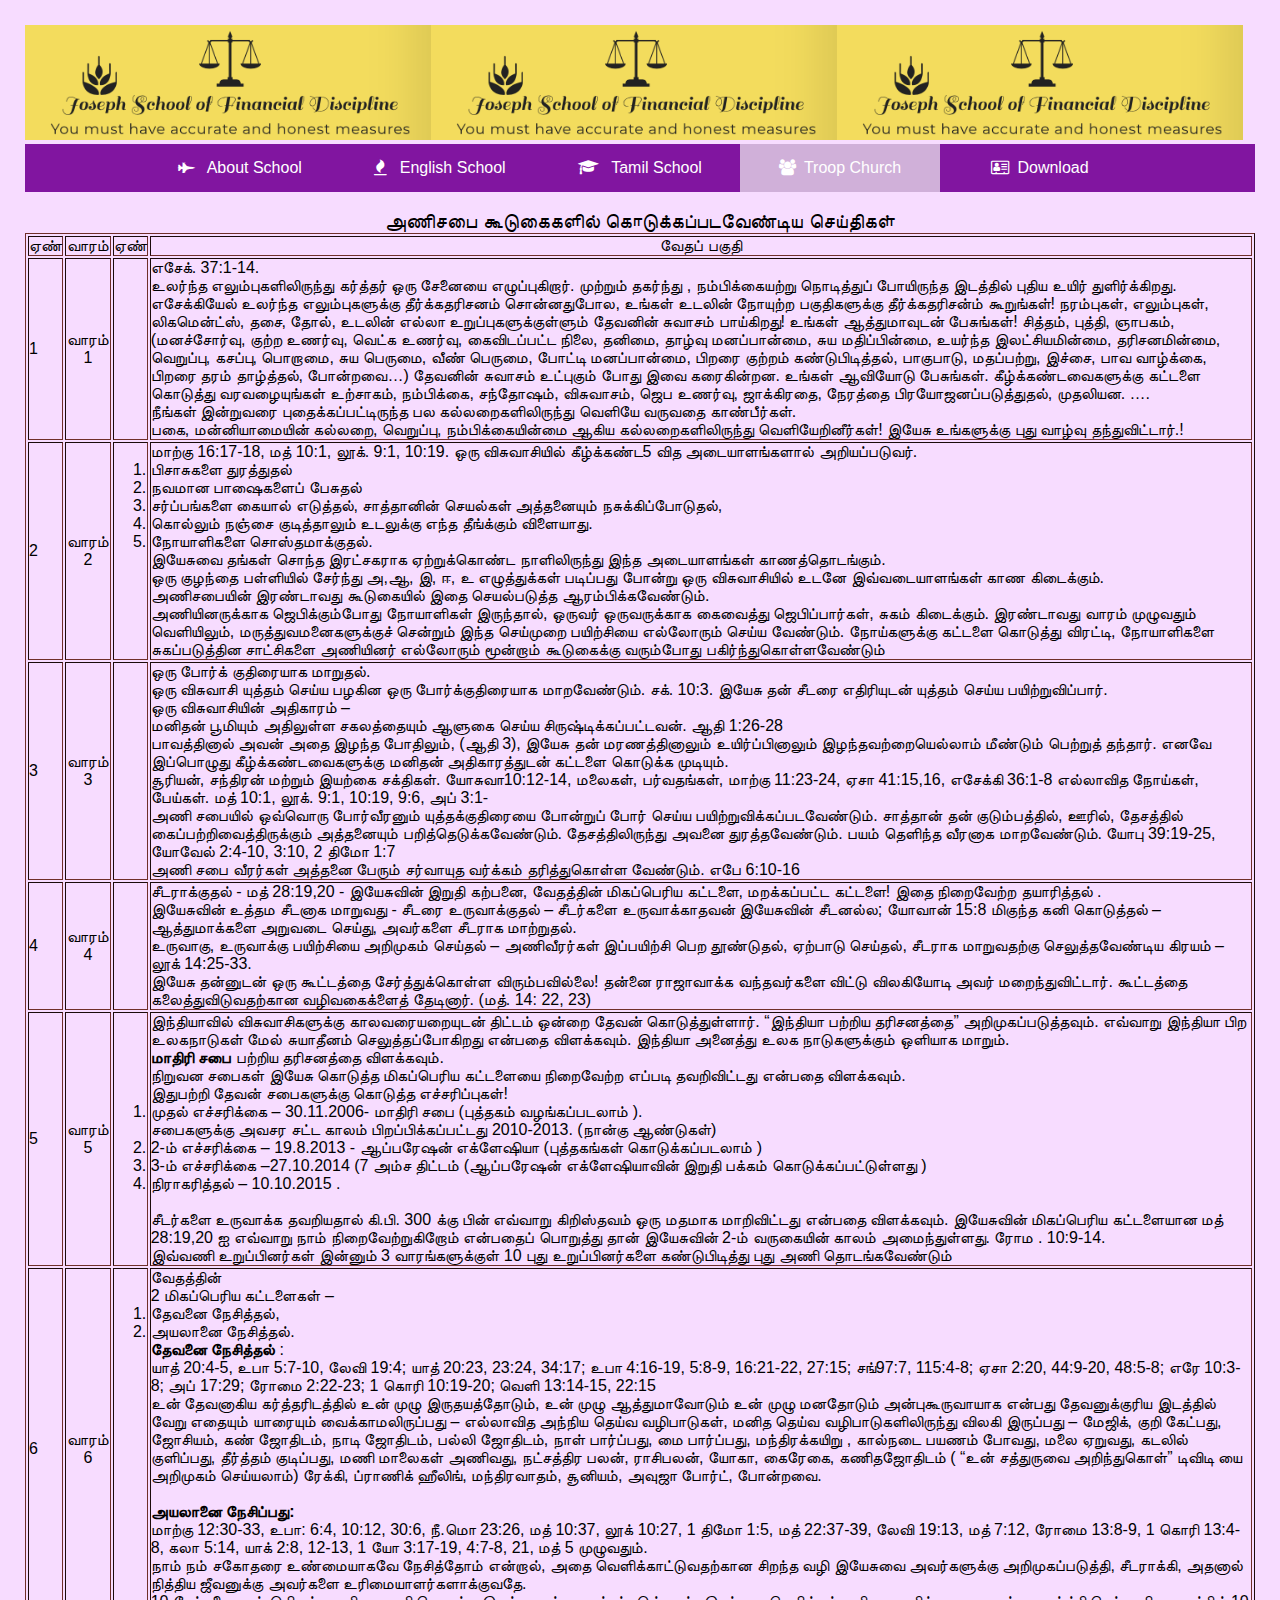
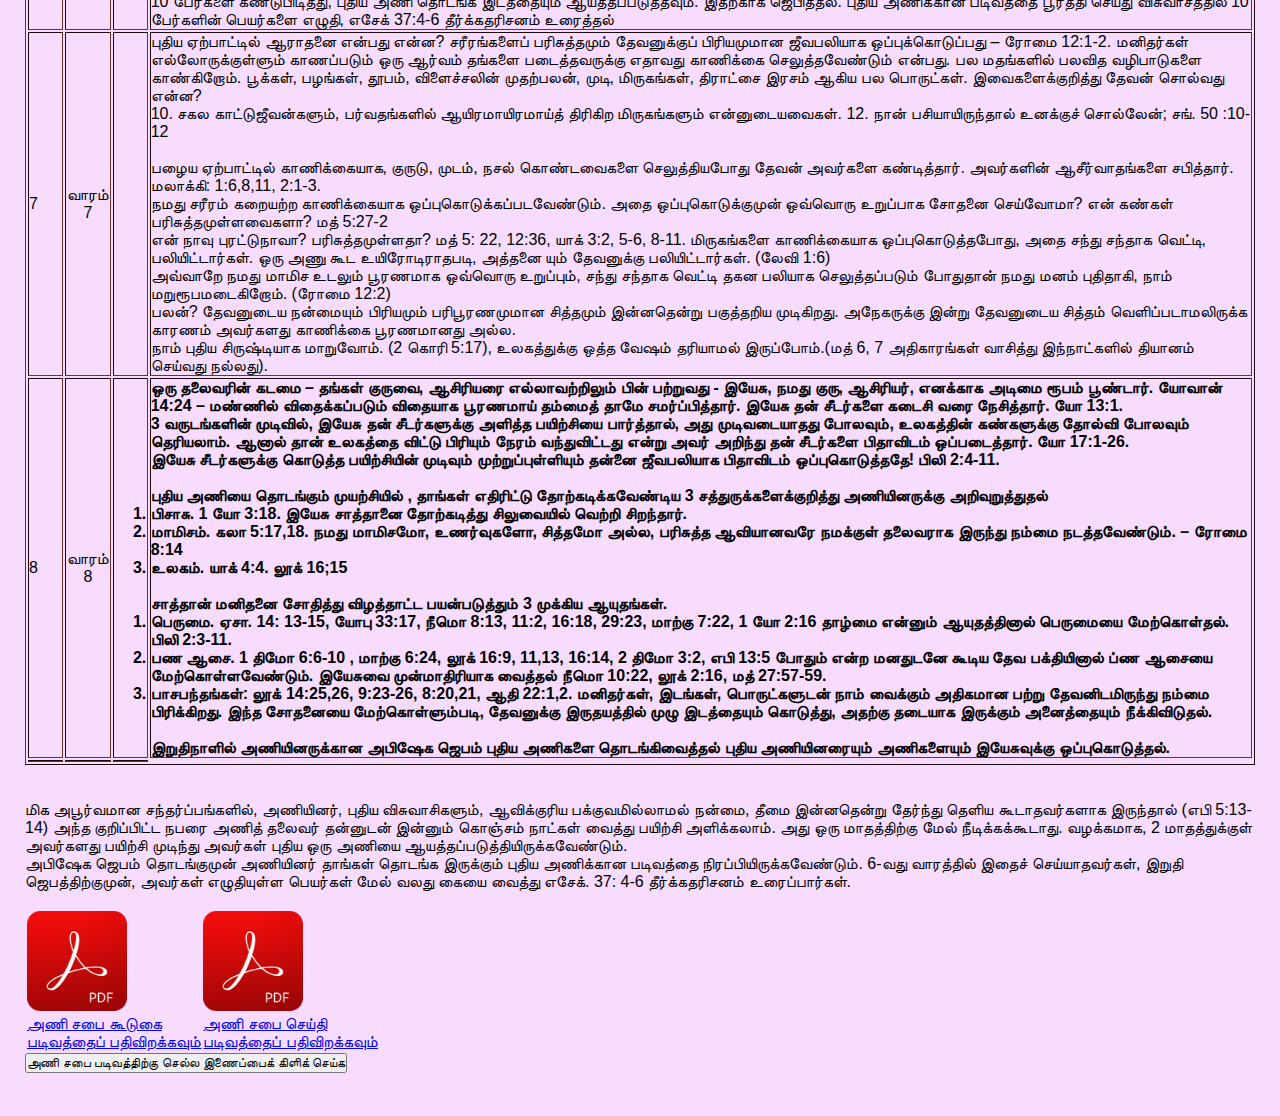
<file: tcmt.html>
<!DOCTYPE html>
<html>
<head>
	<title>Joseph School of Financial Discipline</title>
	<meta charset="utf-8">
	
	<link rel="stylesheet" type="text/css" href="css/financialdiscpline.css">
	<link rel="stylesheet" type="text/css" href="https://stackpath.bootstrapcdn.com/font-awesome/4.7.0/css/font-awesome.min.css">

</head>
<header>
	<img src="img/jsfd1.png" width="33%"><img src="img/jsfd1.png" width="33%"><img src="img/jsfd1.png" width="33%">

</header>
<body style="margin-left: 25px; margin-bottom: 25px; margin-right: 25px; margin-top:25px;">
	<div class="menubar">
	<ul>
		<li ><a href="index.html"><i class="fa fa-fighter-jet" aria-hidden="true"></i> About School </a>



		</li>
		<li><a href="#"><i class="fa fa-fire" aria-hidden="true"></i> English School </a>
			<div class="submenu1">
				<ul>
					<li><a href="introduction.html">Introduction</a></li>
					<li><a href="steal.html">You Shall Not Steal</a></li>
					<li><a href="luke.html">Luke 16:3</a></li>
					<li><a href="wealth.html">Wealth and Riches</a> </li>
					<li><a href="#">Love of Money</a></li>
					<li><a href="#">Correction</a></li>
					<li><a href="#">Where is the money in India</a></li>


				</ul>

			</div>	
			



		</li>
		<li><a href="#"><i class="fa fa-graduation-cap" aria-hidden="true"></i> Tamil School </a>
			<div class="submenu1">
				<ul>
					<li><a href="introduction.html">Introduction</a></li>
					<li><a href="#">You Shall Not Steal</a></li>
					<li><a href="#">Luke 16:3</a></li>
					<li><a href="#">Wealth and Riches</a> </li>
					<li><a href="#">Love of Money</a></li>
					<li><a href="#">Correction</a></li>
					<li><a href="#">Where is the money in India</a></li>


				</ul>

			</div>	
			


		</li>
		<li style="display: none;"><a href="#"><i class="fa fa-bullhorn" aria-hidden="true"></i>Hindi School</a>
			<div class="submenu1">
				<ul>
					<li><a href="#">Introduction</a></li>
					<li><a href="#">You Shall Not Steal</a></li>
					<li><a href="#">Luke 16:3</a></li>
					<li><a href="#">Wealth and Riches</a> </li>
					<li><a href="#">Love of Money</a></li>
					<li><a href="#">Correction</a></li>
					<li><a href="#">Where is the money in India</a></li>


				</ul>

			</div>	


		</li>
		<li style="display: none;"><a href="wheel.html"> <i class="fa fa-bolt" aria-hidden="true"></i>Telugu School </a>


		</li>
		<Li class="active"><a href="#"><i class="fa fa-users" aria-hidden="true"></i>Troop Church</a>
			<div class="submenu1">
				<ul>
					<li><a href="tc.html">Troop Church Method</a></li>
					<li><a href="tcme.html">TC Message English</a></li>
					<li><a href="tct.html">அணி சபை முறைமை</a></li>
					<li><a href="tcmt.html">அணி சபை சேய்தி</a> </li>
					</a></li>


				</ul>

			</div>	


		</Li>
		<li><a href="#"><i class="fa fa-address-card-o" aria-hidden="true"></i>Download </a>
			<div class="submenu1">
				<ul>
					<li><a href="download.html">Download Page</a></li>
					<li><a href="teachers.html">Teachers Data Base</a></li>
					<br></ul>


		</li><br>

		</li>
		<li style="display: none;"><a href="aojinfo.html"><i class="fa fa-info-circle" aria-hidden="true"></i> GiftsSchool.Online</a>


		</li>
		<li style="display: none;"><a href="#"><i class="fa fa-sign-in" aria-hidden="true"></i> AOJ Registration</a>


		</li>
	</ul>
	</div>
	<br>

	<header style="font-size: 20px; text-align: center;">அணிசபை கூடுகைகளில்  கொடுக்கப்படவேண்டிய செய்திகள்</header>
	<table border="1" cellpadding="10" style="border-color: #702F29;">
		<tr>
		    <td>
				ஏண்
			</td>
			<td style="text-align: center;">
				வாரம்
			</td>
			<td>
				ஏண்
			</td>
			<td style="text-align: center;">
				வேதப் பகுதி
			</td>
		</tr>
		<tr>
		    <td>
				1
			</td>
			<td style="text-align: center;">
				 வாரம் 1
			</td>
			<td></td>
			<td style="padding: 3">
				எசேக். 37:1-14.<br> உலர்ந்த எலும்புகளிலிருந்து கர்த்தர் ஒரு சேனையை எழுப்புகிறார். முற்றும் தகர்ந்து , நம்பிக்கையற்று நொடித்துப் போயிருந்த இடத்தில்  புதிய உயிர் துளிர்க்கிறது. எசேக்கியேல் உலர்ந்த எலும்புகளுக்கு தீர்க்கதரிசனம் சொன்னதுபோல, உங்கள் உடலின் நோயுற்ற பகுதிகளுக்கு தீர்க்கதரிசன்ம் கூறுங்கள்! நரம்புகள், எலும்புகள், லிகமென்ட்ஸ், தசை, தோல், உடலின் எல்லா உறுப்புகளுக்குள்ளும் தேவனின் சுவாசம் பாய்கிறது!
உங்கள் ஆத்துமாவுடன் பேசுங்கள்! சித்தம், புத்தி, ஞாபகம்,  (மனச்சோர்வு, குற்ற உணர்வு, வெட்க உணர்வு, கைவிடப்பட்ட நிலை, தனிமை, தாழ்வு மனப்பான்மை, சுய மதிப்பின்மை, உயர்ந்த இலட்சியமின்மை, தரிசனமின்மை, வெறுப்பு, கசப்பு, பொறாமை, சுய பெருமை, வீண் பெருமை, போட்டி மனப்பான்மை, பிறரை குற்றம் கண்டுபிடித்தல், பாகுபாடு, மதப்பற்று, இச்சை, பாவ வாழ்க்கை, பிறரை தரம் தாழ்த்தல், போன்றவை…) தேவனின் சுவாசம் உட்புகும் போது  இவை கரைகின்றன. உங்கள் ஆவியோடு பேசுங்கள். கீழ்க்கண்டவைகளுக்கு கட்டளை கொடுத்து வரவழையுங்கள் உற்சாகம், நம்பிக்கை, சந்தோஷம், விசுவாசம், ஜெப உணர்வு, ஜாக்கிரதை, நேரத்தை பிரயோஜனப்படுத்துதல், முதலியன. ….<br>
நீங்கள் இன்றுவரை புதைக்கப்பட்டிருந்த பல கல்லறைகளிலிருந்து வெளியே வருவதை காண்பீர்கள். <br>
பகை, மன்னியாமையின் கல்லறை, வெறுப்பு, நம்பிக்கையின்மை ஆகிய கல்லறைகளிலிருந்து வெளியேறினீர்கள்! இயேசு உங்களுக்கு புது வாழ்வு தந்துவிட்டார்.!

			</td>
		</tr>
		    <td>
				 2
			</td>
			<td style="text-align: center;">
				வாரம் 2
			</td>
			<td></td>
			<td style="padding: 3">
				மாற்கு  16:17-18, மத் 10:1, லூக். 9:1, 10:19.  ஒரு விசுவாசியில் கீழ்க்கண்ட5 வித அடையாளங்களால் அறியப்படுவர். <br>
<ol><li>	பிசாசுகளை துரத்துதல் 
<li>	நவமான பாஷைகளைப் பேசுதல் 
<li>	சர்ப்பங்களை கையால் எடுத்தல், சாத்தானின் செயல்கள் அத்தனையும் நசுக்கிப்போடுதல், 
<li>	கொல்லும் நஞ்சை குடித்தாலும் உடலுக்கு எந்த தீங்க்கும் விளையாது. 
<li>	நோயாளிகளை சொஸ்தமாக்குதல். </li>
<p>இயேசுவை தங்கள் சொந்த இரட்சகராக ஏற்றுக்கொண்ட நாளிலிருந்து இந்த அடையாளங்கள் காணத்தொடங்கும். <br>
ஒரு குழந்தை பள்ளியில் சேர்ந்து அ,ஆ, இ, ஈ, உ எழுத்துக்கள் படிப்பது போன்று ஒரு விசுவாசியில்  உடனே இவ்வடையாளங்கள் காண கிடைக்கும்.<br>
அணிசபையின்  இரண்டாவது கூடுகையில் இதை செயல்படுத்த ஆரம்பிக்கவேண்டும்.<br> அணியினருக்காக ஜெபிக்கும்போது நோயாளிகள் இருந்தால், ஒருவர் ஒருவருக்காக கைவைத்து ஜெபிப்பார்கள், சுகம் கிடைக்கும். இரண்டாவது வாரம் முழுவதும் வெளியிலும், மருத்துவமனைகளுக்குச் சென்றும் இந்த  செய்முறை பயிற்சியை  எல்லோரும் செய்ய வேண்டும். நோய்களுக்கு கட்டளை கொடுத்து விரட்டி, நோயாளிகளை சுகப்படுத்தின சாட்சிகளை அணியினர் எல்லோரும் மூன்றாம் கூடுகைக்கு வரும்போது பகிர்ந்துகொள்ளவேண்டும் </p>

			</td>
		</tr>		
			<td>
				3
			</td>
		
			<td style="text-align: center;">
				வாரம் 3
			</td>
			<td></td>
			<td style="padding: 3">
				ஒரு போர்க் குதிரையாக மாறுதல்.<br> ஒரு விசுவாசி யுத்தம் செய்ய பழகின ஒரு போர்க்குதிரையாக மாறவேண்டும். சக். 10:3. இயேசு தன் சீடரை எதிரியுடன் யுத்தம் செய்ய  பயிற்றுவிப்பார்.<br> 
ஒரு விசுவாசியின் அதிகாரம்  – <br>
	<p>மனிதன் பூமியும் அதிலுள்ள சகலத்தையும் ஆளுகை செய்ய சிருஷ்டிக்கப்பட்டவன். ஆதி 1:26-28<br>
	பாவத்தினால் அவன் அதை இழந்த போதிலும், (ஆதி 3), இயேசு தன் மரணத்தினாலும் உயிர்ப்பினாலும் இழந்தவற்றையெல்லாம் மீண்டும் பெற்றுத் தந்தார். எனவே இப்பொழுது கீழ்க்கண்டவைகளுக்கு மனிதன் அதிகாரத்துடன் கட்டளை கொடுக்க முடியும்.<br> 
	சூரியன், சந்திரன் மற்றும் இயற்கை சக்திகள். யோசுவா10:12-14, 
	மலைகள், பர்வதங்கள், மாற்கு  11:23-24, ஏசா 41:15,16, எசேக்கி 36:1-8
	எல்லாவித நோய்கள், பேய்கள். மத் 10:1, லூக். 9:1, 10:19,  9:6, அப் 3:1-<br>
	அணி சபையில் ஒவ்வொரு போர்வீரனும்  யுத்தக்குதிரையை போன்றுப் போர் செய்ய  பயிற்றுவிக்கப்படவேண்டும். சாத்தான் தன் குடும்பத்தில், ஊரில், தேசத்தில் கைப்பற்றிவைத்திருக்கும் அத்தனையும் பறித்தெடுக்கவேண்டும். தேசத்திலிருந்து அவனை துரத்தவேண்டும். பயம் தெளிந்த வீரனாக மாறவேண்டும். யோபு 39:19-25, யோவேல்  2:4-10, 3:10,  2 திமோ 1:7<br>
	அணி சபை வீரர்கள் அத்தனை பேரும் சர்வாயுத வர்க்கம் தரித்துகொள்ள வேண்டும். எபே 6:10-16</p>

			</td>
		</tr>	
		</tr>		
			<td>
				 4
			</td>
		
			<td style="text-align: center;">
				வாரம் 4
			</td>
			<td></td>
			<td>
				<p style="padding: 3">சீடராக்குதல் - மத் 28:19,20 - இயேசுவின் இறுதி கற்பனை, வேதத்தின் மிகப்பெரிய கட்டளை, மறக்கப்பட்ட கட்டளை!  இதை நிறைவேற்ற தயாரித்தல் . <br>
இயேசுவின் உத்தம சீடனாக மாறுவது - சீடரை உருவாக்குதல் – சீடர்களை உருவாக்காதவன் இயேசுவின் சீடனல்ல; யோவான் 15:8 மிகுந்த கனி கொடுத்தல்  – ஆத்துமாக்களை அறுவடை செய்து, அவர்களை சீடராக மாற்றுதல்.<br>
உருவாகு, உருவாக்கு பயிற்சியை அறிமுகம் செய்தல் – அணிவீரர்கள் இப்பயிற்சி பெற தூண்டுதல், ஏற்பாடு செய்தல், சீடராக மாறுவதற்கு செலுத்தவேண்டிய கிரயம் – லூக்  14:25-33.<br>
இயேசு தன்னுடன் ஒரு கூட்டத்தை சேர்த்துக்கொள்ள விரும்பவில்லை! தன்னை  ராஜாவாக்க வந்தவர்களை விட்டு விலகியோடி அவர் மறைந்துவிட்டார். கூட்டத்தை கலைத்துவிடுவதற்கான வழிவகைக்ளைத் தேடினார். (மத். 14: 22, 23) <br></p>

			</td>
		</tr>	
		</tr>		
			<td>
				 5
			</td>
		
			<td style="text-align: center;">
				வாரம் 5
			</td>
			<td></td>
			<td style="padding: 3">
				இந்தியாவில் விசுவாசிகளுக்கு காலவரையறையுடன் திட்டம் ஒன்றை தேவன் கொடுத்துள்ளார். “இந்தியா பற்றிய தரிசனத்தை” அறிமுகப்படுத்தவும். எவ்வாறு இந்தியா பிற உலகநாடுகள் மேல் சுயாதீனம் செலுத்தப்போகிறது என்பதை விளக்கவும். இந்தியா அனைத்து உலக நாடுகளுக்கும் ஒளியாக மாறும்.<br> 
<b>மாதிரி சபை</b> பற்றிய தரிசனத்தை  விளக்கவும்.<br> 
நிறுவன சபைகள் இயேசு கொடுத்த மிகப்பெரிய கட்டளையை நிறைவேற்ற எப்படி தவறிவிட்டது என்பதை விளக்கவும்.<br>
 <ol>இதுபற்றி தேவன் சபைகளுக்கு கொடுத்த எச்சரிப்புகள்!
<li>முதல் எச்சரிக்கை – 30.11.2006- மாதிரி சபை  (புத்தகம் வழங்கப்படலாம் ). </li> சபைகளுக்கு அவசர சட்ட காலம் பிறப்பிக்கப்பட்டது  2010-2013. (நான்கு ஆண்டுகள்)
<li>2-ம் எச்சரிக்கை  – 19.8.2013  - ஆப்பரேஷன் எக்ளேஷியா (புத்தகங்கள் கொடுக்கப்படலாம் )</li>
<li>3-ம் எச்சரிக்கை –27.10.2014   (7 அம்ச திட்டம்  (ஆப்பரேஷன் எக்ளேஷியாவின் இறுதி பக்கம் கொடுக்கப்பட்டுள்ளது )</li>
<li>நிராகரித்தல்  – 10.10.2015 .</li><br>
சீடர்களை உருவாக்க தவறியதால் கி.பி. 300 க்கு பின் எவ்வாறு கிறிஸ்தவம் ஒரு மதமாக மாறிவிட்டது என்பதை விளக்கவும். இயேசுவின் மிகப்பெரிய கட்டளையான மத் 28:19,20  ஐ  எவ்வாறு நாம் நிறைவேற்றுகிறோம் என்பதைப் பொறுத்து தான் இயேசுவின் 2-ம் வருகையின் காலம் அமைந்துள்ளது. ரோம . 10:9-14.<br> 
இவ்வணி உறுப்பினர்கள் இன்னும் 3 வாரங்களுக்குள் 10 புது உறுப்பினர்களை கண்டுபிடித்து புது அணி தொடங்கவேண்டும்</ol>

			</td>
		</tr>	

	</tr>		
			<td>
				6
			</td>
		
			<td style="text-align: center;">
				வாரம் 6
			</td>
			<td></td>
			<td style="padding: 3">
				வேதத்தின்  <ol> 2 மிகப்பெரிய கட்டளைகள் – <li>தேவனை நேசித்தல், <li>அயலானை நேசித்தல்.<br>
<b>தேவனை நேசித்தல்</b>  : <br>
யாத்  20:4-5,  உபா 5:7-10, லேவி 19:4;  யாத்  20:23, 23:24, 34:17;  உபா  4:16-19, 5:8-9, 16:21-22, 27:15;  சங்97:7, 115:4-8;  ஏசா 2:20, 44:9-20, 48:5-8;  எரே 10:3-8; அப் 17:29; ரோமை 2:22-23; 1  கொரி 10:19-20; வெளி 13:14-15, 22:15<br>
உன் தேவனாகிய கர்த்தரிடத்தில் உன் முழு இருதயத்தோடும், உன் முழு ஆத்துமாவோடும் உன் முழு மனதோடும் அன்புகூருவாயாக என்பது தேவனுக்குரிய இடத்தில் வேறு எதையும் யாரையும் வைக்காமலிருப்பது – எல்லாவித அந்நிய தெய்வ வழிபாடுகள், மனித தெய்வ வழிபாடுகளிலிருந்து விலகி இருப்பது – மேஜிக், குறி கேட்பது, ஜோசியம், கண் ஜோதிடம், நாடி ஜோதிடம், பல்லி ஜோதிடம், நாள் பார்ப்பது, மை பார்ப்பது,  மந்திரக்கயிறு ,  கால்நடை பயணம் போவது, மலை ஏறுவது, கடலில் குளிப்பது, தீர்த்தம் குடிப்பது, மணி மாலைகள் அணிவது,  நட்சத்திர பலன், ராசிபலன், யோகா, கைரேகை, கணிதஜோதிடம் ( “உன் சத்துருவை அறிந்துகொள்” டிவிடி யை அறிமுகம் செய்யலாம்) ரேக்கி, ப்ராணிக்  ஹீலிங், மந்திரவாதம், சூனியம், அவுஜா போர்ட், போன்றவை.<br><br>
<b>அயலானை நேசிப்பது:</b> <br> 
மாற்கு 12:30-33,  உபா:  6:4, 10:12, 30:6,  நீ.மொ 23:26, மத் 10:37, லூக்  10:27, 1 திமோ 1:5, மத் 22:37-39, லேவி 19:13, மத் 7:12, ரோமை 13:8-9, 1 கொரி 13:4-8, கலா 5:14, யாக் 2:8, 12-13, 1 யோ 3:17-19,  4:7-8, 21, மத் 5 முழுவதும்.<br>
நாம் நம் சகோதரை உண்மையாகவே நேசித்தோம் என்றால், அதை வெளிக்காட்டுவதற்கான சிறந்த வழி இயேசுவை அவர்களுக்கு அறிமுகப்படுத்தி, சீடராக்கி, அதனால் நித்திய ஜீவனுக்கு அவர்களை உரிமையாளர்களாக்குவதே.<br> 
10 பேர்களை கண்டுபிடித்து, புதிய அணி தொடங்க இடத்தையும்  ஆயத்தப்படுத்தவும். இதற்காக ஜெபித்தல். புதிய அணிக்கான படிவத்தை  பூர்த்தி செய்து விசுவாசத்தில் 10 பேர்களின் பெயர்களை எழுதி, எசேக் 37:4-6 தீர்க்கதரிசனம் உரைத்தல் 

			</td>
		</tr>
		</tr>		
			<td>
				7
			</td>
		
			<td style="text-align: center;">
				வாரம் 7
			</td>
			<td></td>
			<td style="padding: 3">
				புதிய ஏற்பாட்டில் ஆராதனை என்பது என்ன? சரீரங்களைப் பரிசுத்தமும் தேவனுக்குப் பிரியமுமான ஜீவபலியாக ஒப்புக்கொடுப்பது  – ரோமை 12:1-2.
மனிதர்கள்  எல்லோருக்குள்ளும் காணப்படும் ஒரு ஆர்வம்  தங்களை படைத்தவருக்கு எதாவது காணிக்கை செலுத்தவேண்டும் என்பது. பல  மதங்களில் பலவித  வழிபாடுகளை காண்கிறோம். பூக்கள், பழங்கள், தூபம், விளைச்சலின் முதற்பலன், முடி, மிருகங்கள், திராட்சை இரசம் ஆகிய பல பொருட்கள். இவைகளைக்குறித்து தேவன் சொல்வது என்ன? <br>
10. சகல காட்டுஜீவன்களும், பர்வதங்களில் ஆயிரமாயிரமாய்த் திரிகிற மிருகங்களும் என்னுடையவைகள்.
12. நான் பசியாயிருந்தால் உனக்குச் சொல்லேன்;
 சங். 50 :10-12<br><br>

பழைய ஏற்பாட்டில் காணிக்கையாக, குருடு, முடம், நசல் கொண்டவைகளை  செலுத்தியபோது தேவன் அவர்களை கண்டித்தார். அவர்களின் ஆசீர்வாதங்களை சபித்தார்.  மலாக்கி: 1:6,8,11, 2:1-3.<br>
நமது சரீரம் கறையற்ற காணிக்கையாக ஒப்புகொடுக்கப்படவேண்டும்.  அதை ஒப்புகொடுக்குமுன் ஒவ்வொரு உறுப்பாக சோதனை செய்வோமா? என் கண்கள் பரிசுத்தமுள்ளவைகளா? மத் 5:27-2<br>
என் நாவு புரட்டுநாவா? பரிசுத்தமுள்ளதா? மத் 5: 22, 12:36, யாக் 3:2, 5-6, 8-11. 
மிருகங்களை காணிக்கையாக ஒப்புகொடுத்தபோது, அதை சந்து சந்தாக வெட்டி, பலியிட்டார்கள். ஒரு அணு கூட உயிரோடிராதபடி, அத்தனை யும் தேவனுக்கு பலியிட்டார்கள். (லேவி 1:6) <br>
அவ்வாறே நமது  மாமிச உடலும் பூரணமாக ஒவ்வொரு உறுப்பும், சந்து சந்தாக வெட்டி தகன பலியாக செலுத்தப்படும் போதுதான் நமது மனம் புதிதாகி, நாம் மறுரூபமடைகிறோம்.  (ரோமை 12:2)<br>
பலன்? தேவனுடைய நன்மையும் பிரியமும் பரிபூரணமுமான சித்தமும் இன்னதென்று பகுத்தறிய முடிகிறது. அநேகருக்கு இன்று தேவனுடைய சித்தம் வெளிப்படாமலிருக்க காரணம் அவர்களது காணிக்கை பூரணமானது அல்ல.<br>
நாம் புதிய சிருஷ்டியாக மாறுவோம்.  (2 கொரி  5:17), உலகத்துக்கு ஒத்த வேஷம் தரியாமல் இருப்போம்.(மத்  6, 7 அதிகாரங்கள் வாசித்து இந்நாட்களில் தியானம் செய்வது நல்லது). 

			</td>
		</tr>
		</tr>		
			<td>
				8
			</td>
		
			<td style="text-align: center;">
				வாரம் 8
			</td>
			<td></td>
			<td style="padding: 3">
				<p><b>ஒரு தலைவரின் கடமை<b> – தங்கள் குருவை, ஆசிரியரை  எல்லாவற்றிலும் பின் பற்றுவது -  இயேசு, நமது குரு, ஆசிரியர், எனக்காக அடிமை ரூபம் பூண்டார்.  யோவான் 14:24 – மண்ணில் விதைக்கப்படும் விதையாக பூரணமாய்   தம்மைத் தாமே சமர்ப்பித்தார். இயேசு தன் சீடர்களை கடைசி வரை நேசித்தார். யோ 13:1.<br>
3 வருடங்களின் முடிவில், இயேசு தன் சீடர்களுக்கு அளித்த பயிற்சியை பார்த்தால், அது முடிவடையாதது போலவும், உலகத்தின் கண்களுக்கு தோல்வி போலவும் தெரியலாம். ஆனால் தான் உலகத்தை விட்டு பிரியும் நேரம் வந்துவிட்டது என்று அவர் அறிந்து தன் சீடர்களை பிதாவிடம் ஒப்படைத்தார். யோ 17:1-26.<br> 
இயேசு சீடர்களுக்கு கொடுத்த பயிற்சியின் முடிவும் முற்றுப்புள்ளியும் தன்னை ஜீவபலியாக பிதாவிடம் ஒப்புகொடுத்ததே!  பிலி 2:4-11.<br><br> 
<ol>புதிய அணியை தொடங்கும் முயற்சியில் ,  தாங்கள் எதிரிட்டு தோற்கடிக்கவேண்டிய  3 சத்துருக்களைக்குறித்து அணியினருக்கு அறிவுறுத்துதல் 
<li>	பிசாசு.  1 யோ  3:18. இயேசு சாத்தானை தோற்கடித்து சிலுவையில் வெற்றி சிறந்தார். 
<li>	மாமிசம். கலா 5:17,18. நமது மாமிசமோ, உணர்வுகளோ, சித்தமோ அல்ல, பரிசுத்த ஆவியானவரே நமக்குள் தலைவராக இருந்து நம்மை நடத்தவேண்டும்.  – ரோமை 8:14
<li>	உலகம். யாக் 4:4. லூக் 16;15<br><br>
<ol>சாத்தான் மனிதனை சோதித்து விழத்தாட்ட பயன்படுத்தும் 3 முக்கிய ஆயுதங்கள்.  
<li>	பெருமை. ஏசா. 14: 13-15, யோபு 33:17, நீமொ 8:13, 11:2, 16:18, 29:23, மாற்கு 7:22, 1 யோ 2:16
தாழ்மை என்னும் ஆயுதத்தினால் பெருமையை மேற்கொள்தல். பிலி 2:3-11.
<li>	பண ஆசை. 1 திமோ 6:6-10 , மாற்கு  6:24, லூக் 16:9, 11,13,   16:14, 2 திமோ 3:2, எபி 13:5
போதும் என்ற மனதுடனே கூடிய தேவ பக்தியினால் ப்ண ஆசையை மேற்கொள்ளவேண்டும். இயேசுவை முன்மாதிரியாக வைத்தல் நீமொ  10:22, லூக்  2:16, மத் 27:57-59.
<li>	பாசபந்தங்கள்: லூக் 14:25,26, 9:23-26, 8:20,21, ஆதி  22:1,2. 
மனிதர்கள், இடங்கள், பொருட்களுடன் நாம் வைக்கும் அதிகமான பற்று தேவனிடமிருந்து நம்மை பிரிக்கிறது. இந்த சோதனையை மேற்கொள்ளும்படி, தேவனுக்கு இருதயத்தில் முழு இடத்தையும் கொடுத்து, அதற்கு தடையாக இருக்கும் அனைத்தையும் நீக்கிவிடுதல்.<br><br> 

இறுதிநாளில் அணியினருக்கான அபிஷேக ஜெபம்
புதிய அணிகளை  தொடங்கிவைத்தல் புதிய அணியினரையும் அணிகளையும் இயேசுவுக்கு ஒப்புகொடுத்தல்.</p>

			</td>
		</tr>
		</tr>		
			<td>
			
			</td>
		
			<td>
			
			</td>
			<td>
				
			</td>
		</tr>				

		</table><br><br>


மிக அபூர்வமான சந்தர்ப்பங்களில், அணியினர், புதிய விசுவாசிகளும், ஆவிக்குரிய பக்குவமில்லாமல் நன்மை, தீமை இன்னதென்று  தேர்ந்து தெளிய கூடாதவர்களாக இருந்தால் (எபி 5:13-14) அந்த குறிப்பிட்ட நபரை அணித் தலைவர் தன்னுடன் இன்னும் கொஞ்சம் நாட்கள் வைத்து பயிற்சி அளிக்கலாம்.  அது ஒரு மாதத்திற்கு மேல் நீடிக்கக்கூடாது. வழக்கமாக, 2 மாதத்துக்குள் அவர்களது பயிற்சி முடிந்து அவர்கள் புதிய ஒரு அணியை ஆயத்தப்படுத்தியிருக்கவேண்டும்.<br>
அபிஷேக ஜெபம் தொடங்குமுன் அணியினர் தாங்கள் தொடங்க இருக்கும் புதிய அணிக்கான படிவத்தை நிரப்பியிருக்கவேண்டும். 6-வது வாரத்தில் இதைச் செய்யாதவர்கள்,  இறுதி ஜெபத்திற்குமுன், அவர்கள் எழுதியுள்ள பெயர்கள் மேல் வலது கையை  வைத்து எசேக். 37: 4-6  தீர்க்கதரிசனம்  உரைப்பார்கள்.<br> <br>
<table cellpadding="20" border="0">
	<tr>
		<td>
<a href="img/tc.pdf" download>
  <img src="img/pdfimage1.png" alt="TC GATHERING" width="100" height="100"><BR>அணி சபை கூடுகை<br> படிவத்தைப் பதிவிறக்கவும் 
</a>
		</td>
		<td>
			<a href="img/tcmessage.pdf" download>
  <img src="img/pdfimage1.png" alt="TC Message" width="100" height="100"><BR>அணி சபை செய்தி<br> படிவத்தைப் பதிவிறக்கவும்
		</td>
	</tr>
</table>
<a href="https://benedictaruldas.github.io/TC/troopchurch.html" target="_blank" style="text-align: center"><button>அணி சபை படிவத்திற்கு செல்ல இணைப்பைக் கிளிக் செய்க</button><br><br>


</body>
</html>
</file>
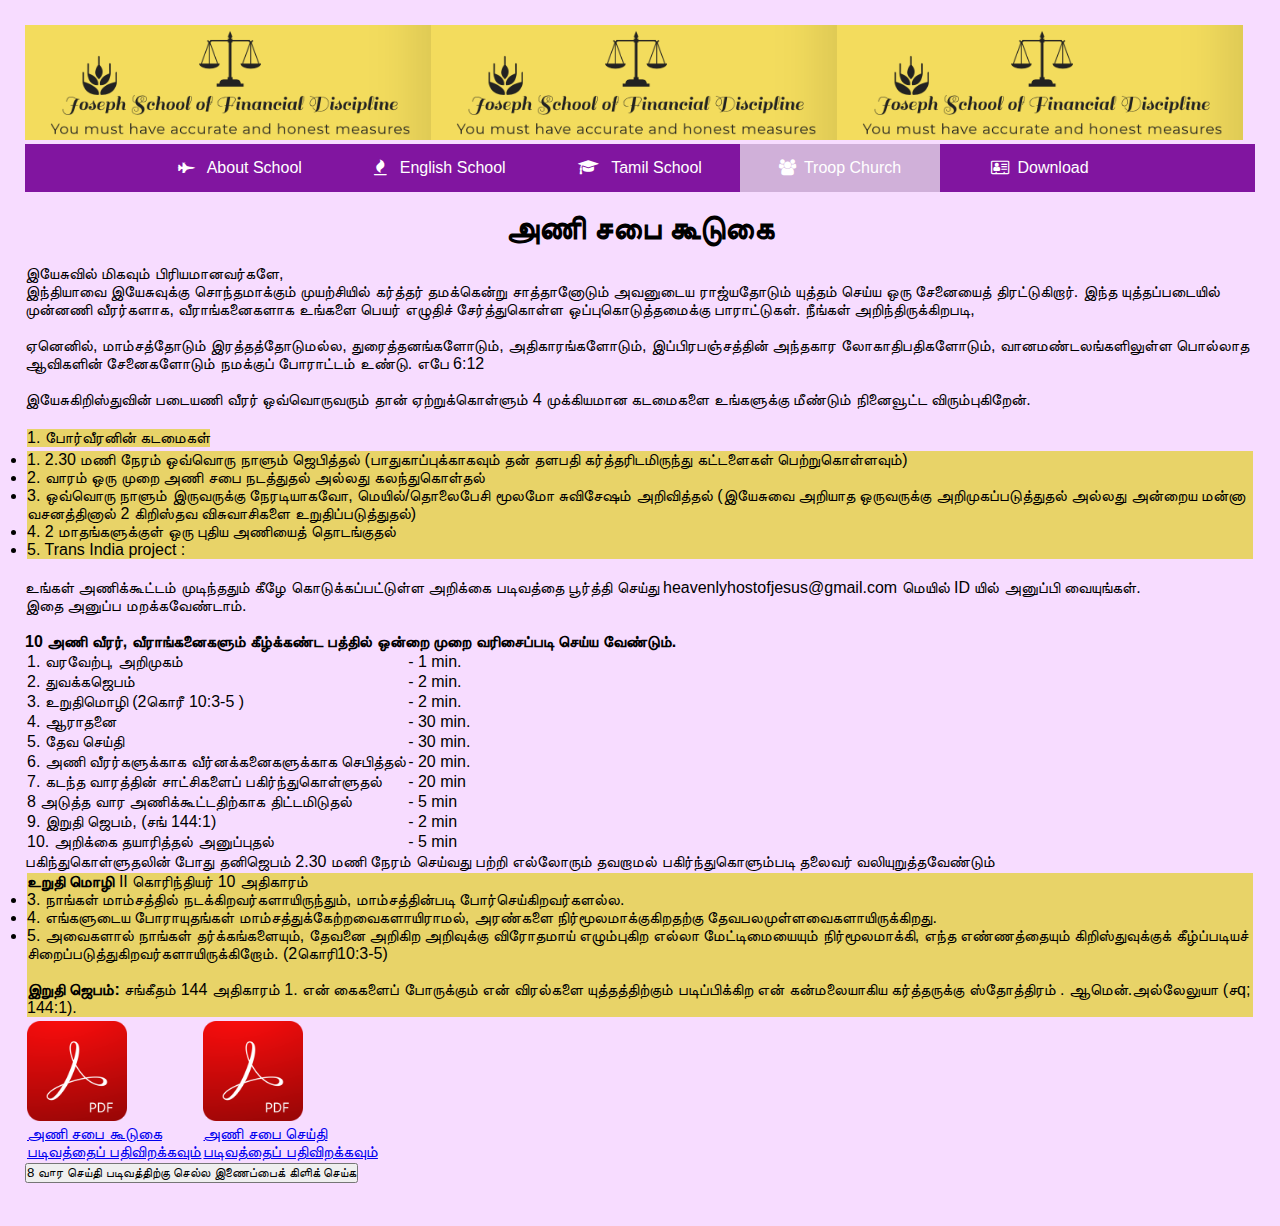
<file: tct.html>
<!DOCTYPE html>
<html>
<head>
	<title>Joseph School of Financial Discipline</title>
	<meta charset="utf-8">
	
	<link rel="stylesheet" type="text/css" href="css/financialdiscpline.css">
	<link rel="stylesheet" type="text/css" href="https://stackpath.bootstrapcdn.com/font-awesome/4.7.0/css/font-awesome.min.css">

</head>
<header>
	<img src="img/jsfd1.png" width="33%"><img src="img/jsfd1.png" width="33%"><img src="img/jsfd1.png" width="33%">

</header>
<body style="margin-left: 25px; margin-bottom: 25px; margin-right: 25PX; margin-top: 25PX;">
	<div class="menubar">
	<ul>
		<li><a href="index.html"><i class="fa fa-fighter-jet" aria-hidden="true"></i> About School </a>



		</li>
		<li><a href="#"><i class="fa fa-fire" aria-hidden="true"></i> English School </a>
			<div class="submenu1">
				<ul>
					<li><a href="introduction.html">Introduction</a></li>
					<li><a href="steal.html">You Shall Not Steal</a></li>
					<li><a href="luke.html">Luke 16:3</a></li>
					<li><a href="wealth.html">Wealth and Riches</a> </li>
					<li><a href="#">Love of Money</a></li>
					<li><a href="#">Correction</a></li>
					<li><a href="#">Where is the money in India</a></li>


				</ul>

			</div>	
			



		</li>
		<li><a href="#"><i class="fa fa-graduation-cap" aria-hidden="true"></i> Tamil School </a>
			<div class="submenu1">
				<ul>
					<li><a href="introduction.html">Introduction</a></li>
					<li><a href="#">You Shall Not Steal</a></li>
					<li><a href="#">Luke 16:3</a></li>
					<li><a href="#">Wealth and Riches</a> </li>
					<li><a href="#">Love of Money</a></li>
					<li><a href="#">Correction</a></li>
					<li><a href="#">Where is the money in India</a></li>


				</ul>

			</div>	
			


		</li>
		<li style="display: none;"><a href="#"><i class="fa fa-bullhorn" aria-hidden="true"></i>Hindi School</a>
			<div class="submenu1">
				<ul>
					<li><a href="#">Introduction</a></li>
					<li><a href="#">You Shall Not Steal</a></li>
					<li><a href="#">Luke 16:3</a></li>
					<li><a href="#">Wealth and Riches</a> </li>
					<li><a href="#">Love of Money</a></li>
					<li><a href="#">Correction</a></li>
					<li><a href="#">Where is the money in India</a></li>


				</ul>

			</div>	


		</li>
		<li style="display: none;"><a href="wheel.html"> <i class="fa fa-bolt" aria-hidden="true"></i>Telugu School </a>


		</li>
		<Li class="active" ><a href="#"><i class="fa fa-users" aria-hidden="true"></i>Troop Church</a>
			<div class="submenu1">
				<ul>
					<li><a href="tc.html">Troop Church Method</a></li>
					<li><a href="tcme.html">TC Message English</a></li>
					<li><a href="tct.html">அணி சபை முறைமை</a></li>
					<li><a href="tcmt.html">அணி சபை சேய்தி</a> </li>
					</a></li>


				</ul>

			</div>	


		</Li>
		<li><a href="#"><i class="fa fa-address-card-o" aria-hidden="true"></i>Download </a>
			<div class="submenu1">
				<ul>
					<li><a href="download.html">Download Page</a></li>
					<li><a href="teachers.html">Teachers Data Base</a></li>
					<br></ul>


		</li><br>


		</li>
		<li style="display: none;"><a href="aojinfo.html"><i class="fa fa-info-circle" aria-hidden="true"></i> GiftsSchool.Online</a>


		</li>
		<li style="display: none;"><a href="#"><i class="fa fa-sign-in" aria-hidden="true"></i> AOJ Registration</a>


		</li>
	</ul>
	</div>
	<br>

<h1 style="text-align: center;">அணி சபை கூடுகை </h1><br>
	<p>இயேசுவில் மிகவும் பிரியமானவர்களே,<br> 
இந்தியாவை இயேசுவுக்கு சொந்தமாக்கும் முயற்சியில் கர்த்தர் தமக்கென்று சாத்தானோடும் அவனுடைய ராஜ்யதோடும்  யுத்தம் செய்ய ஒரு சேனையைத் திரட்டுகிறார். இந்த யுத்தப்படையில்  முன்னணி வீரர்களாக, வீராங்கனைகளாக உங்களை பெயர் எழுதிச் சேர்த்துகொள்ள ஒப்புகொடுத்தமைக்கு  பாராட்டுகள். நீங்கள் அறிந்திருக்கிறபடி,<br><br> 
ஏனெனில், மாம்சத்தோடும் இரத்தத்தோடுமல்ல, துரைத்தனங்களோடும், அதிகாரங்களோடும், இப்பிரபஞ்சத்தின் அந்தகார லோகாதிபதிகளோடும், வானமண்டலங்களிலுள்ள பொல்லாத ஆவிகளின் சேனைகளோடும் நமக்குப் போராட்டம் உண்டு. எபே 6:12<br><br>
இயேசுகிறிஸ்துவின் படையணி வீரர் ஒவ்வொருவரும் தான்  ஏற்றுக்கொள்ளும் 4 முக்கியமான கடமைகளை உங்களுக்கு மீண்டும் நினைவூட்ட விரும்புகிறேன்.<br><br>

<TABLE>
	<tr bgcolor="#e8d368" style="border: 10px;">
		<td>
		1. போர்வீரனின் கடமைகள் 
		</td>
	</tr>
</TABLE>
<TABLE>
	<tr bgcolor="#e8d368" style="border: 10px;">
		<td><ul>
		<li>1. 2.30 மணி நேரம் ஒவ்வொரு நாளும் ஜெபித்தல் (பாதுகாப்புக்காகவும் தன் தளபதி கர்த்தரிடமிருந்து கட்டளைகள் பெற்றுகொள்ளவும்)
<li>2. வாரம் ஒரு முறை அணி சபை நடத்துதல் அல்லது கலந்துகொள்தல் 
<li>3. ஒவ்வொரு நாளும் இருவருக்கு நேரடியாகவோ, மெயில்/தொலைபேசி மூலமோ சுவிசேஷம் அறிவித்தல் (இயேசுவை அறியாத ஒருவருக்கு அறிமுகப்படுத்துதல் அல்லது அன்றைய மன்னா வசனத்தினால் 2 கிறிஸ்தவ விசுவாசிகளை உறுதிப்படுத்துதல்)
<li>4. 2 மாதங்களுக்குள் ஒரு புதிய அணியைத் தொடங்குதல்   <li>  5.   Trans  India project :</ul>
		</td>
	</tr>
</TABLE>

<br>

	<p>உங்கள்  அணிக்கூட்டம் முடிந்ததும் கீழே கொடுக்கப்பட்டுள்ள அறிக்கை படிவத்தை  பூர்த்தி செய்து heavenlyhostofjesus@gmail.com
மெயில் ID யில் அனுப்பி வையுங்கள்.<br> இதை அனுப்ப மறக்கவேண்டாம்.</p><br>
<p><b>10 அணி வீரர், வீராங்கனைகளும் கீழ்க்கண்ட பத்தில் ஒன்றை முறை வரிசைப்படி செய்ய வேண்டும்.</b></p>

<table>
	<tr>
		<td>
			1. வரவேற்பு,  அறிமுகம் 
		</td>
		<td>
			-     1 min.
		</td>
	</tr>
	<tr>
		<td>
			2. துவக்கஜெபம் 
		</td>
		<td>
			-	 2 min. 
		</td>
	</tr>
	<tr>
		<td>
			3. உறுதிமொழி	(2கொரீ 10:3-5	)	
		</td>
		<td>
			-	 2 min. 
		</td>
	</tr>
	<tr>
		<td>
			4. ஆராதனை 						       
		</td>
		<td>
			 -    30 min.
		</td>
	</tr>
	<tr>
		<td>
			5. தேவ செய்தி 						         
		</td>
		<td>
			-     30 min. 
		</td>
	</tr>
	<tr>
		<td>
			6. அணி வீரர்களுக்காக வீர்னக்கனைகளுக்காக செபித்தல்      
		</td>
		<td>
			 -	 20 min. 
		</td>
	</tr><tr>
		<td>
			7. கடந்த வாரத்தின் சாட்சிகளைப் பகிர்ந்துகொள்ளுதல்	        
		</td>
		<td>
			-     20 min
		</td>
	</tr>
	<tr>
		<td>
			8  அடுத்த வார அணிக்கூட்டதிற்காக திட்டமிடுதல் 	       
		</td>
		<td>
			 -      5 min 
		</td>
	</tr>
	<tr>
		<td>
			9. இறுதி ஜெபம், (சங் 144:1)                                                      
		</td>
		<td>
			-     2 min 
		</td>
	</tr>
	<tr>
		<td>
			10. அறிக்கை தயாரித்தல் அனுப்புதல்		                       
		</td>
		<td>
			-    5 min
		</td>
	</tr>

</table>
<p>பகிந்துகொள்ளுதலின் போது தனிஜெபம்  2.30 மணி நேரம் செய்வது பற்றி எல்லோரும் தவறாமல்  பகிர்ந்துகொளும்படி தலைவர் வலியுறுத்தவேண்டும்</p>

<table>
	<tr bgcolor="#e8d368">
		<td>
			<b>உறுதி மொழி</b> 
II கொரிந்தியர்
10 அதிகாரம்

<li>3. நாங்கள் மாம்சத்தில் நடக்கிறவர்களாயிருந்தும், மாம்சத்தின்படி போர்செய்கிறவர்களல்ல.
<li>4. எங்களுடைய போராயுதங்கள் மாம்சத்துக்கேற்றவைகளாயிராமல், அரண்களை நிர்மூலமாக்குகிறதற்கு தேவபலமுள்ளவைகளாயிருக்கிறது.
<li>5. அவைகளால் நாங்கள் தர்க்கங்களையும், தேவனை அறிகிற அறிவுக்கு விரோதமாய் எழும்புகிற எல்லா மேட்டிமையையும் நிர்மூலமாக்கி, எந்த எண்ணத்தையும் கிறிஸ்துவுக்குக் கீழ்ப்படியச் சிறைப்படுத்துகிறவர்களாயிருக்கிறோம்.
 (2கொரி10:3-5)<br><br>
<b>இறுதி ஜெபம்:</b>
சங்கீதம்
144 அதிகாரம்
1. என் கைகளைப் போருக்கும் என் விரல்களை யுத்தத்திற்கும் படிப்பிக்கிற என் கன்மலையாகிய கர்த்தருக்கு ஸ்தோத்திரம்
. ஆமென்.அல்லேலுயா   (சq; 144:1).

		</td>
	</tr>	
</table>

<table cellpadding="20" border="0">
	<tr>
		<td>
<a href="img/tc.pdf" download>
  <img src="img/pdfimage1.png" alt="TC GATHERING" width="100" height="100"><BR>அணி சபை கூடுகை<br> படிவத்தைப் பதிவிறக்கவும்
</a>
		</td>
		<td>
			<a href="img/tcmessage.pdf" download>
  <img src="img/pdfimage1.png" alt="TC Message" width="100" height="100"><BR>அணி சபை செய்தி <br> படிவத்தைப் பதிவிறக்கவும்
</a>
		</td>
	</tr>
</table>
<a href="https://benedictaruldas.github.io/TC/tcmessage.html" target="_blank" style="text-align: center"><button>8 வார செய்தி படிவத்திற்கு செல்ல இணைப்பைக் கிளிக் செய்க</button><br><br>








</body>
</html>
</file>
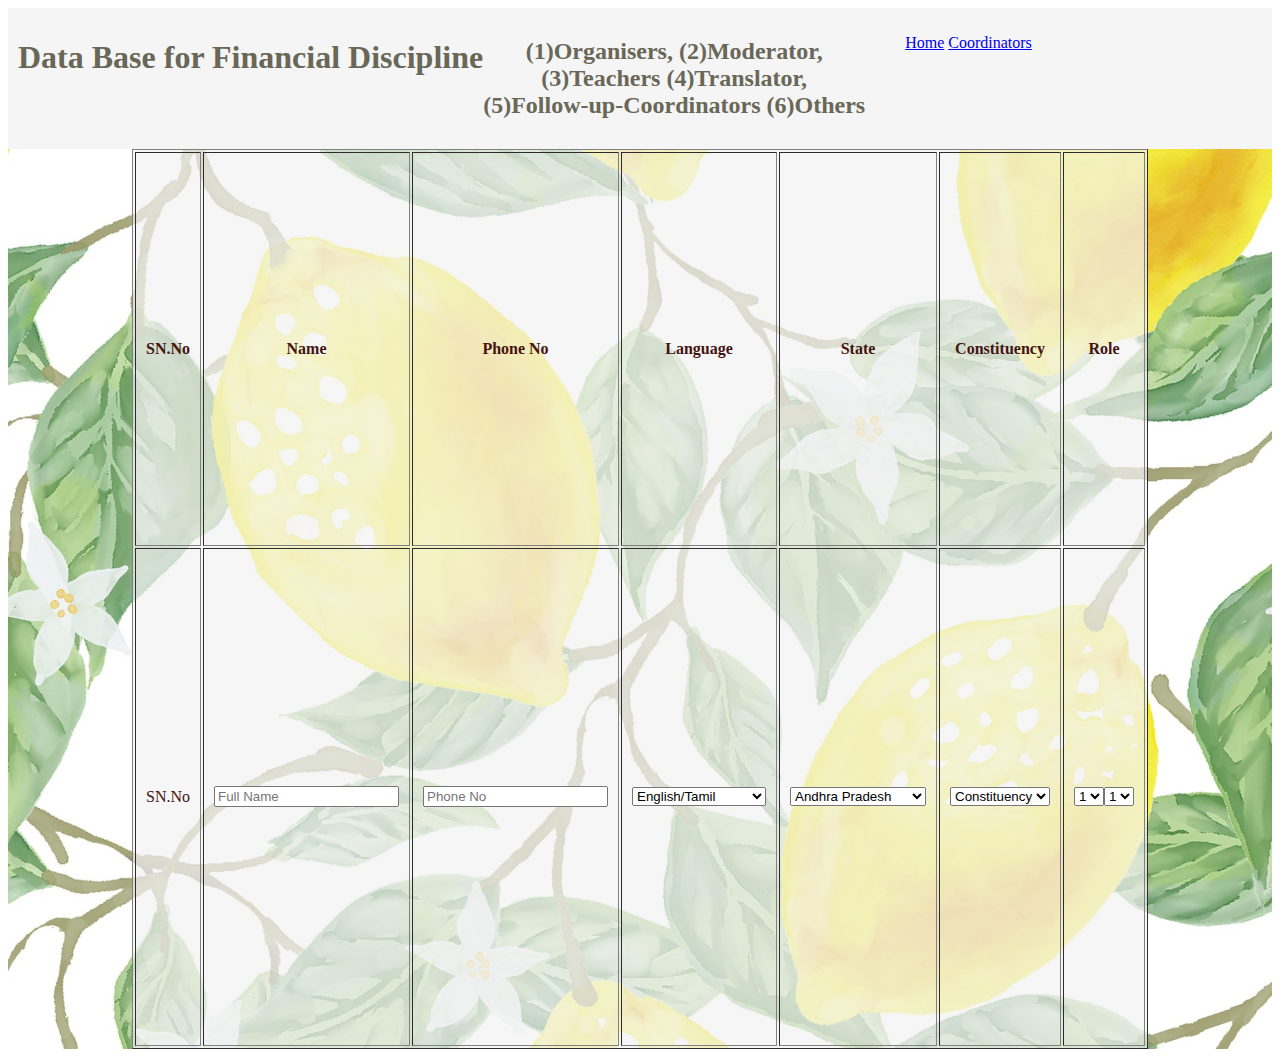
<file: teachers.html>
<!DOCTYPE html>
<html>
<head>
	<title>Teachers Data Base</title>
	<meta charset="utf-8">
	<style type="text/css">
		th {
			padding: 7px;
		}

		td {
			padding: 10px;
		}
		#header {
			text-align: center;
			display: flex;
			flex-direction:col;
			padding: 10px;
			margin: 0;

			background-color: rgba(242, 242, 242, .8); 
		     color: #696757;
		}


		.background {
			background: url(img/leaf.jpg) no-repeat center center fixed ;
			background-size: cover;
			display: flex;
			text-align: center;
			color: #451310;
			background-color: #fcfcfc;
			min-height: 100vh;
		}
		.table {
			
			background-color: rgba(242, 242, 242, .7);
			align-items: center;
			justify-content: center;

		}
		li {
			list-style: none;
			display: inline-flex;
			text-align: right;

		}
	</style>
</head>
<body>
	<header id="header">
	<h1>Data Base for Financial Discipline </h1> <h2>(1)Organisers, (2)Moderator, <br>(3)Teachers (4)Translator, <br>(5)Follow-up-Coordinators  (6)Others </h2>
<nav>
<ul>
<li><a href="index.html">Home</a></li>
<li><a href="#">Coordinators</a></li>
</ul>
<nav>
</header>
	








	<div class="background">
	<table  class="table"   align="center" border="1">
		<tr>
			<th>
				SN.No
			</th>
			<th>
				Name
			</th>
			<th>
				Phone No
			</th>
			<th>
				Language 
			</th>

			<th>
				State
			</th>
			<th>
				Constituency 
			</th>
			<th>
				Role
			</th>
		</tr>
		<tr>
			<td>
				SN.No
			</td>
			<td>
				<input type="text" id="name" placeholder= "Full Name" name="">
			</td>
			<td>
				<input type="phone" id="phone" placeholder= "Phone No" name="">
			</td>
			<td>
				<select>
					<option>English/Tamil</option>
					<option>English/Hindi</option>
					<option>English/Telugu</option>
					<option>English/Malayalam</option>
					<option>English/Kanada</option>
					<option>English/Odia</option>
					<option>English</option>
					<option>Tamil</option>
					<option>Hindi</option>
					<option>Malayalam</option>
					<option>Telugu</option>
					<option>Kanada</option>
					<option>Odia</option>
					<option>English/konkani</option>
					<option>konkani</option>
				</select>
			</td>
			<td>
				<select>
	 	<option>Andhra Pradesh</option>
<option>Arunachal Pradesh </option>
<option>Assam </option>
<option>Bihar </option>
<option>Goa </option>
<option>Gujarat </option>
<option>Haryana </option>
<option>Himachal Pradesh </option>
<option>Jammu & Kashmir </option>
<option>Karnataka </option>
<option>Kerala </option>
<option>Madhya Pradesh </option>
<option>Maharashtra </option>
<option>Manipur </option>
<option>Meghalaya </option>
<option>Mizoram </option>
<option>Nagaland </option>
<option>Orissa </option>
<option>Punjab </option>
<option>Rajasthan </option>
<option>Sikkim </option>
<option>Tamil Nadu </option>
<option>Tripura</option>
<option>Uttar Pradesh </option>
<option>West Bengal</option>
<option>Chhattisgarh </option>
<option>Uttarakhand </option>
<option>Jharkhand</option>
<option>Telangana</option>


	 </select>
			</td>
			<td>
				<select>
					<option>
				Constituency 
					</option>
				</select>
			</td>
			<td>
				<select>
					<option>1</option>
					<option>2</option>
					<option>3</option>
					<option>4</option>
					<option>5</option>
					<option>6</option>
				</select><select>
					<option>1</option>
					<option>2</option>
					<option>3</option>
					<option>4</option>
					<option>5</option>
					<option>6</option>
				
				</select>
			</td>
		</tr>
	</table>
	<div>

</body>
</html>
</file>
<file: css/financialdiscpline.css>
*
{
	padding: 0;
	margin: 0;
	box-sizing: border-box;
}
/* #F3E9FF */
body 
{
	background-color: #F7DCFF;
	font-family: sans-serif;

}
/*#5D02CF*/
.menubar
{
	background-color:#8115A0  ;
	text-align: center;
}
.menubar ul 
{
display: inline-flex;
list-style: none;
color: #fff;

}

.menubar ul li 
{
	width: 200px;
	margin: px;
	padding: 15px;


}
.menubar ul li a
{
    text-decoration: none;
    color: #fff;
}
.active, .menubar ul li:hover
{
	background-color: #D0B0D9;
	border-radius: 0px;


}

.menubar .fa
{
	margin-right: 8px;

}

.submenu1 
{
	display: none;

}
.menubar ul li:hover .submenu1 
{
  display: block;
  position: absolute;
  background-color: #8115A0;(0,100,0); 
  margin-top: 10px;
  margin-left: 5px;	
}
.menubar ul li:hover .submenu1 ul {
	display: block;
	margin: 30px;

}
.menubar ul li:hover .submenu1 ul li 
{
  width:  90px;
  padding: 3px;
  border-bottom: 1px dotted #fff;
  background: transparent;
  border-radius: 0;

}
.menubar ul li:hover .submenu1 ul li:last-child
{
  border-bottom: none;
}
.menubar ul li:hover .submenu1 ul li a:hover 
{
	color: #b2ff;
}
</file>
